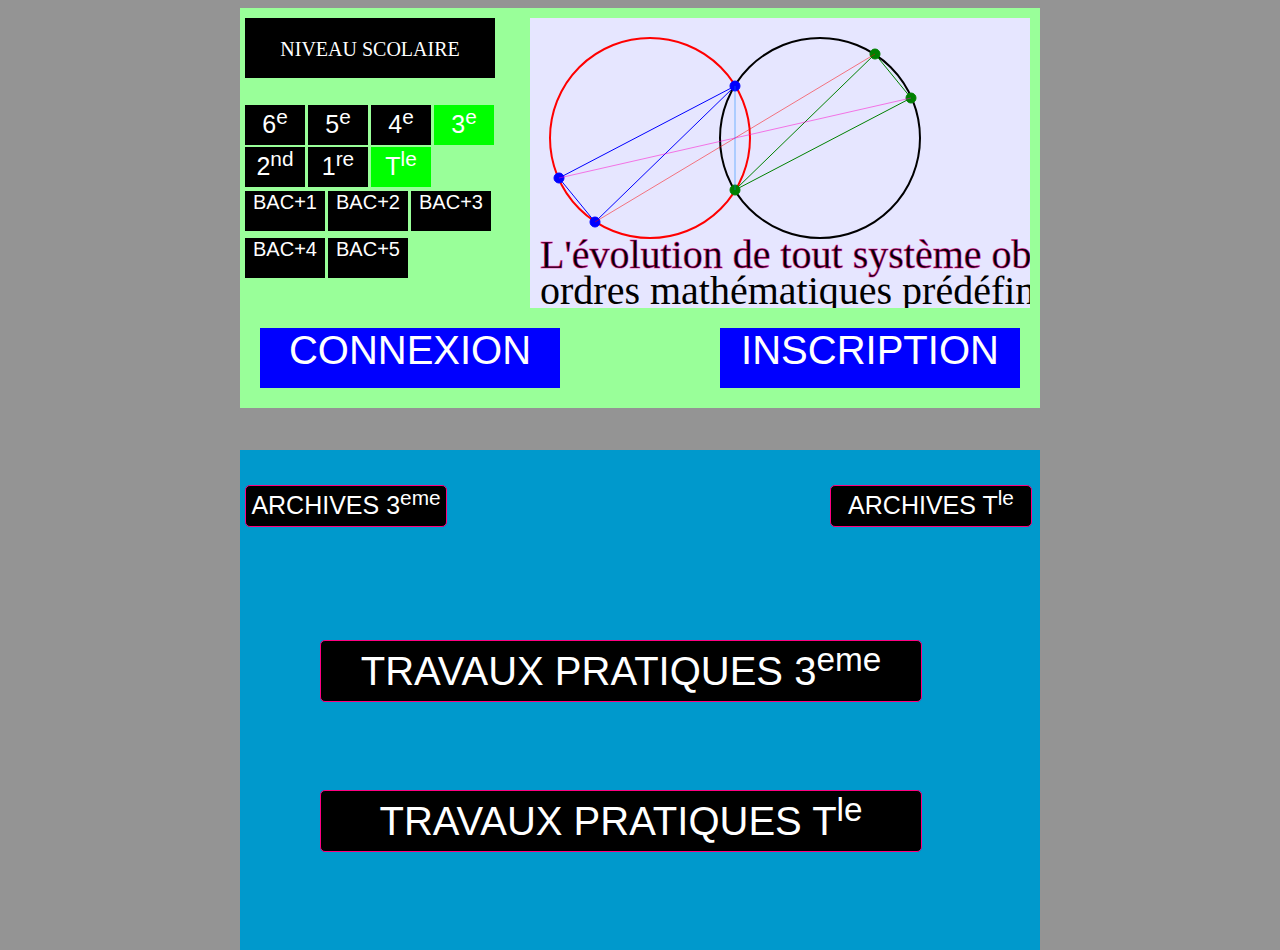
<file: index.html>
<!DOCTYPE html>
<html>
<head>
<meta charset="utf-8">
<title> HOME   </title>
<link rel="stylesheet" type="text/css" href="index.css">

</head>
<body> 
<script>
window.onload=function(){let larg=screen.availWidth;
let navi=document.querySelector("#nv1");
let suj=document.querySelector("#chap");
if(larg>800){
navi.style.left=""+Math.round((larg-800)/2)+"px";
suj.style.left=""+Math.round((larg-800)/2)+"px";
suj.style.right=""+Math.round((larg-800)/2)+"px";}

function rotation(ang,x,y,xc,yc,ob){let xf;let yf;let cordx;let cordy;
cordx=Math.round(x*Math.cos(ang)-y*Math.sin(ang)+xc-xc*Math.cos(ang)+yc*Math.sin(ang));
cordy=Math.round(x*Math.sin(ang)+y*Math.cos(ang)-xc*Math.sin(ang)+yc-yc*Math.cos(ang));
ob.setAttribute("cx",""+cordx);ob.setAttribute("cy",""+cordy);}
function relie(xi,yi,xf,yf,ob){ob.setAttribute("x1",""+xi);ob.setAttribute("x2",""+xf);
ob.setAttribute("y1",""+yi);ob.setAttribute("y2",""+yf);
}

function symetc(ob1,ob2,xc,yc){let xim=2*xc-ob1.getAttribute("cx");let yim=2*yc-ob1.getAttribute("cy");
   ob2.setAttribute("cx",""+Math.round(xim));ob2.setAttribute("cy",""+Math.round(yim));}
 let ns="http://www.w3.org/2000/svg";
let slog=document.createElementNS(ns,"text");let slog1=document.createElementNS(ns,"text");
slog.setAttribute("x","10");slog.setAttribute("y","250");
slog.setAttribute("font-family","gabriola");slog.textContent="L'évolution de tout système obéi à des";
slog1.setAttribute("x","10");slog1.setAttribute("y","286");
slog1.setAttribute("font-family","gabriola");slog1.textContent="ordres mathématiques prédéfinis";

slog.setAttribute("font-size","40px");slog.setAttribute("stroke","rgba(100%,0%,60%,0.5)");
slog1.setAttribute("font-size","40px");slog1.setAttribute("stroke","rgba(100%,0%,60%,0,5)");
let C1=document.createElementNS(ns,"circle"); let C2=document.createElementNS(ns,"circle");
let c1=document.createElementNS(ns,"circle"); let c2=document.createElementNS(ns,"circle");
let c3=document.createElementNS(ns,"circle"); let c4=document.createElementNS(ns,"circle");
let c5=document.createElementNS(ns,"circle"); let c6=document.createElementNS(ns,"circle");
let x1=100;let x2=50;let x3=180;let y1=Math.round(Math.sqrt(10000-Math.pow(x1-120,2))+120);
y2=Math.round(Math.sqrt(10000-Math.pow(x2-120,2))+120);y3=Math.round(0-Math.sqrt(10000-Math.pow(x3-120,2))+120);
C1.setAttribute("cx","120");C1.setAttribute("cy","120");C1.setAttribute("r","100");
C2.setAttribute("cx","290");C2.setAttribute("cy","120");C2.setAttribute("r","100");
let lgn1=document.createElementNS(ns,"line");let lgn2=document.createElementNS(ns,"line");
let lgn3=document.createElementNS(ns,"line");let lgn4=document.createElementNS(ns,"line");
let lgn5=document.createElementNS(ns,"line");let lgn6=document.createElementNS(ns,"line");
let Lgn1=document.createElementNS(ns,"line");let Lgn2=document.createElementNS(ns,"line");
let Lgn3=document.createElementNS(ns,"line");

Lgn1.setAttribute("stroke","rgba(100%,0%,0%,0.5)");Lgn1.setAttribute("stroke-width","1px");Lgn1.setAttribute("fill","rgba(100%,0%,0%,0.5)");
Lgn2.setAttribute("stroke","rgba(100%,0%,80%,0.5)");Lgn2.setAttribute("stroke-width","1px");Lgn2.setAttribute("fill","rgba(100%,0%,80%,0.5)");
Lgn3.setAttribute("stroke","rgba(0%,50%,100%,0.5)");Lgn3.setAttribute("stroke-width","1px");Lgn3.setAttribute("fill","rgba(0%,50%,100%,0.5)");
Lgn1.setAttribute("id","Lgn1");Lgn2.setAttribute("id","Lgn2");Lgn3.setAttribute("id","Lgn3");

C1.setAttribute("stroke","red");C1.setAttribute("stroke-width","2px");C1.setAttribute("fill","rgba(0%,0%,0%,0)");
C2.setAttribute("stroke","black");C2.setAttribute("stroke-width","2px");C2.setAttribute("fill","rgba(0%,0%,0%,0)");
let x4=Math.round((120+290)-x1);let x5=Math.round((120+290)-x2);let x6=Math.round((120+290)-x3);
let y6=Math.round((240)-y3);let y4=Math.round((240)-y1);let y5=Math.round((240)-y2);


c1.setAttribute("cx",""+x1);c1.setAttribute("cy",""+y1);c1.setAttribute("r","5");
c2.setAttribute("cx",""+x2);c2.setAttribute("cy",""+y2);c2.setAttribute("r","5");
c3.setAttribute("cx",""+x3);c3.setAttribute("cy",""+y3);c3.setAttribute("r","5");

c1.setAttribute("stroke","blue");c1.setAttribute("stroke-width","1px");c1.setAttribute("fill","blue");
c2.setAttribute("stroke","blue");c2.setAttribute("stroke-width","1px");c2.setAttribute("fill","blue");
c3.setAttribute("stroke","blue");c3.setAttribute("stroke-width","1px");c3.setAttribute("fill","blue");

c4.setAttribute("cx",""+x4);c4.setAttribute("cy",""+y4);c4.setAttribute("r","5");
c5.setAttribute("cx",""+x5);c5.setAttribute("cy",""+y5);c5.setAttribute("r","5");
c6.setAttribute("cx",""+x6);c6.setAttribute("cy",""+y6);c6.setAttribute("r","5");

c4.setAttribute("stroke","green");c4.setAttribute("stroke-width","1px");c4.setAttribute("fill","green");
c5.setAttribute("stroke","green");c5.setAttribute("stroke-width","1px");c5.setAttribute("fill","green");
c6.setAttribute("stroke","green");c6.setAttribute("stroke-width","1px");c6.setAttribute("fill","green");

relie(x1,y1,x2,y2,lgn1); relie(x1,y1,x3,y3,lgn2);relie(x3,y3,x2,y2,lgn3);
relie(x4,y4,x5,y5,lgn4);relie(x4,y4,x6,y6,lgn5);relie(x6,y6,x5,y5,lgn6);
relie(x1,y1,x4,y4,Lgn1); relie(x2,y2,x5,y5,Lgn2);relie(x3,y3,x6,y6,Lgn3);


lgn4.setAttribute("stroke","green");lgn4.setAttribute("stroke-width","1px");lgn4.setAttribute("fill","green");
lgn5.setAttribute("stroke","green");lgn5.setAttribute("stroke-width","1px");lgn5.setAttribute("fill","green");
lgn6.setAttribute("stroke","green");lgn6.setAttribute("stroke-width","1px");lgn6.setAttribute("fill","green");

lgn1.setAttribute("stroke","blue");lgn1.setAttribute("stroke-width","1px");lgn1.setAttribute("fill","blue");
lgn2.setAttribute("stroke","blue");lgn2.setAttribute("stroke-width","1px");lgn2.setAttribute("fill","blue");
lgn3.setAttribute("stroke","blue");lgn3.setAttribute("stroke-width","1px");lgn3.setAttribute("fill","blue");


c1.setAttribute("id","c1");c2.setAttribute("id","c2");c3.setAttribute("id","c3");c4.setAttribute("id","c4");
c5.setAttribute("id","c5");c6.setAttribute("id","c6");

lgn1.setAttribute("id","lgn1");lgn2.setAttribute("id","lgn2");lgn3.setAttribute("id","lgn3");lgn4.setAttribute("id","lgn4");
lgn5.setAttribute("id","lgn5");lgn6.setAttribute("id","lgn6");

let vg=document.querySelector("#sv");
vg.append(slog);vg.append(slog1);
vg.append(C1);vg.append(C2);vg.append(c1);vg.append(c2);vg.append(c3);vg.append(c4);vg.append(c5);vg.append(c6);

vg.append(lgn1);vg.append(lgn2);vg.append(lgn3);vg.append(lgn4);vg.append(lgn5);vg.append(lgn6);
vg.append(Lgn1);vg.append(Lgn2);vg.append(Lgn3);

c1=document.querySelector("#c1");c2=document.querySelector("#c2");c3=document.querySelector("#c3");
c4=document.querySelector("#c4");c5=document.querySelector("#c5");c6=document.querySelector("#c6");

 let l1=document.querySelector("#lgn1");let l2=document.querySelector("#lgn2");let l3=document.querySelector("#lgn3");
 let l4=document.querySelector("#lgn4");let l5=document.querySelector("#lgn5");let l6=document.querySelector("#lgn6");
let L1=document.querySelector("#Lgn1");let L2=document.querySelector("#Lgn2");let L3=document.querySelector("#Lgn3");

let rot;let sign=0;
rot=setInterval(()=>{rotation(Math.PI/50,c1.getAttribute("cx"),c1.getAttribute("cy"),120,120,c1);
rotation(Math.PI/50,c2.getAttribute("cx"),c2.getAttribute("cy"),120,120,c2);
rotation(Math.PI/50,c3.getAttribute("cx"),c3.getAttribute("cy"),120,120,c3);
relie(c1.getAttribute("cx"),c1.getAttribute("cy"),c2.getAttribute("cx"),c2.getAttribute("cy"),l1);
relie(c1.getAttribute("cx"),c1.getAttribute("cy"),c3.getAttribute("cx"),c3.getAttribute("cy"),l2);
relie(c3.getAttribute("cx"),c3.getAttribute("cy"),c2.getAttribute("cx"),c2.getAttribute("cy"),l3);
symetc(c1,c4,(120+290)/2,120);
symetc(c2,c5,(120+290)/2,120);
symetc(c3,c6,(120+290)/2,120);

relie(c4.getAttribute("cx"),c4.getAttribute("cy"),c5.getAttribute("cx"),c5.getAttribute("cy"),l4);
relie(c4.getAttribute("cx"),c4.getAttribute("cy"),c6.getAttribute("cx"),c6.getAttribute("cy"),l5);
relie(c6.getAttribute("cx"),c6.getAttribute("cy"),c5.getAttribute("cx"),c5.getAttribute("cy"),l6);


relie(c1.getAttribute("cx"),c1.getAttribute("cy"),c4.getAttribute("cx"),c4.getAttribute("cy"),L1);
relie(c2.getAttribute("cx"),c2.getAttribute("cy"),c5.getAttribute("cx"),c5.getAttribute("cy"),L2);
relie(c3.getAttribute("cx"),c3.getAttribute("cy"),c6.getAttribute("cx"),c6.getAttribute("cy"),L3);
},100);

 };


 

</script>
<nav id="nv1">
<div id="niv"><p>NIVEAU SCOLAIRE</p></div>
<div id="six" ><a><p id="e6" onmouseover="event.currentTarget.style.color='rgba(0%,0%,100%,1)'"
 onmouseout="event.currentTarget.style.color='rgba(100%,100%,100%,1)'">6<sup>e</sup></p></a></div>


<div id="cinq" ><a><p id="e5" onmouseover="event.currentTarget.style.color='rgba(0%,0%,100%,1)'"
 onmouseout="event.currentTarget.style.color='rgba(100%,100%,100%,1)'">5<sup>e</sup></p></a></div>


<div id="qtr" ><a><p id="e4" onmouseover="event.currentTarget.style.color='rgba(0%,0%,100%,1)'"
 onmouseout="event.currentTarget.style.color='rgba(100%,100%,100%,1)'">4<sup>e</sup></p></a></div>


<div id="trs" ><a><p id="e3" onmouseover="event.currentTarget.style.color='rgba(0%,0%,100%,1)'"
 onmouseout="event.currentTarget.style.color='rgba(100%,100%,100%,1)'">3<sup>e</sup></p></a></div>


<div id="scd" ><a><p id="e2" onmouseover="event.currentTarget.style.color='rgba(0%,0%,100%,1)'"
 onmouseout="event.currentTarget.style.color='rgba(100%,100%,100%,1)'">2<sup>nd</sup></p></a></div>
 
<div id="prm" ><a><p id="e1" onmouseover="event.currentTarget.style.color='rgba(0%,0%,100%,1)'"
 onmouseout="event.currentTarget.style.color='rgba(100%,100%,100%,1)'">1<sup>re</sup></p></a></div>

<div id="term" ><a><p id="ter" onmouseover="event.currentTarget.style.color='rgba(0%,0%,100%,1)'"
 onmouseout="event.currentTarget.style.color='rgba(100%,100%,100%,1)'">T<sup>le</sup></p></a></div>

<div id="b+1" ><a><p id="bp1" onmouseover="event.currentTarget.style.color='rgba(0%,0%,100%,1)'"
 onmouseout="event.currentTarget.style.color='rgba(100%,100%,100%,1)'">BAC+1</p></a></div>

<div id="b+2" ><a><p id="bp2" onmouseover="event.currentTarget.style.color='rgba(0%,0%,100%,1)'"
 onmouseout="event.currentTarget.style.color='rgba(100%,100%,100%,1)'">BAC+2</p></a></div>

<div id="b+3" ><a><p id="bp3" onmouseover="event.currentTarget.style.color='rgba(0%,0%,100%,1)'"
 onmouseout="event.currentTarget.style.color='rgba(100%,100%,100%,1)'">BAC+3</p></a></div>

<div id="b+4" ><a><p id="bp4" onmouseover="event.currentTarget.style.color='rgba(0%,0%,100%,1)'"
 onmouseout="event.currentTarget.style.color='rgba(100%,100%,100%,1)'">BAC+4</p></a></div>

<div id="b+5" ><a><p id="bp5" onmouseover="event.currentTarget.style.color='rgba(0%,0%,100%,1)'"
 onmouseout="event.currentTarget.style.color='rgba(100%,100%,100%,1)'">BAC+5</p></a></div>

<div id="cnx" ><a><p id="conex" onmouseover="event.currentTarget.style.backgroundColor='rgba(0%,30%,100%,1)'"
 onmouseout="event.currentTarget.style.backgroundColor='rgba(0%,0%,100%,1)'">CONNEXION</p></a></div>

<div id="ins" ><a><p id="regis" onmouseover="event.currentTarget.style.backgroundColor='rgba(0%,30%,100%,1)'"
 onmouseout="event.currentTarget.style.backgroundColor='rgba(0%,0%,100%,1)'">INSCRIPTION</p></a></div>



<svg id="sv"></svg>
</nav>
<div id="chap">

<a href="TP3eme/TP3eme.html"><p id="sbj1" onmouseover="event.currentTarget.style.color='rgba(100%,0%,50%,1)'"
 onmouseout="event.currentTarget.style.color='rgba(100%,100%,100%,1)'" >TRAVAUX PRATIQUES 3<sup>eme</sup> </p></a>


<a href="TPtermo/TPtermo.html"><p id="sbj4" onmouseover="event.currentTarget.style.color='rgba(100%,0%,50%,1)'"
 onmouseout="event.currentTarget.style.color='rgba(100%,100%,100%,1)'"> TRAVAUX PRATIQUES T<sup>le</sup> </p></a>

<a href="archive3eme/archive.html"><p id="sbj2" onmouseover="event.currentTarget.style.color='rgba(100%,0%,50%,1)'"
 onmouseout="event.currentTarget.style.color='rgba(100%,100%,100%,1)'" >ARCHIVES 3<sup>eme</sup> </p></a>


<a href="archivetermo/archive.html"><p id="sbj3" onmouseover="event.currentTarget.style.color='rgba(100%,0%,50%,1)'"
 onmouseout="event.currentTarget.style.color='rgba(100%,100%,100%,1)'">ARCHIVES T<sup>le</sup> </p></a>


</div>

 
</body>
</html>
</file>
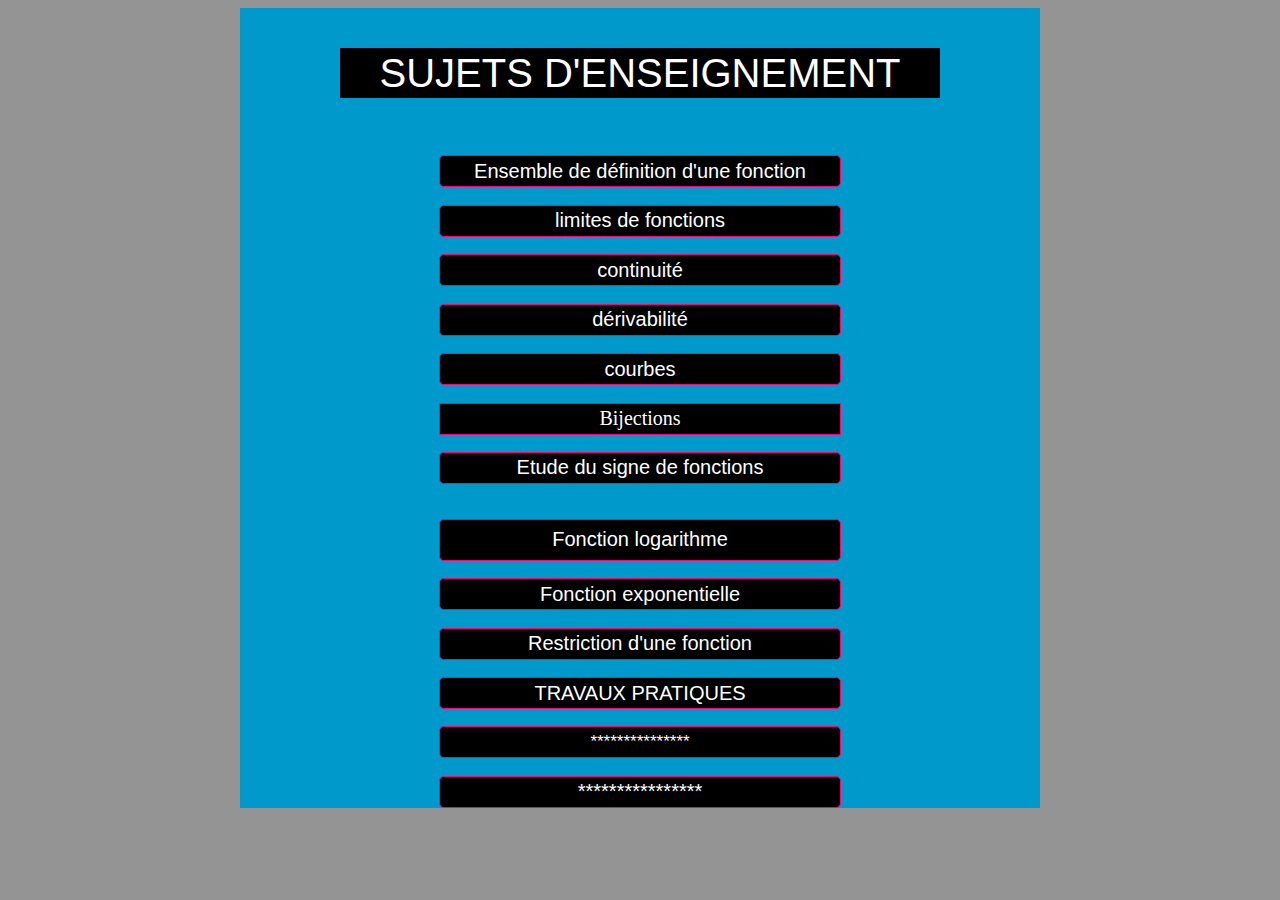
<file: lesson_etufonc.html>
<!DOCTYPE html>
<html>
<head>
<meta charset="utf-8">
<title> HOME   </title>
<link rel="stylesheet" type="text/css" href="lesson-etufonc.css">

</head>
<body> 
<script>
window.onload=function(){let larg=screen.availWidth;
let navi=document.querySelector("#nv1");
let suj=document.querySelector("#chap");
if(larg>=800){
/*navi.style.left=""+Math.round((larg-800)/2)+"px";*/
suj.style.left=""+Math.round((larg-800)/2)+"px";
suj.style.right=""+Math.round((larg-800)/2)+"px";}

if(larg<800){
/*navi.style.left=""+30+"px";*/
/*navi.style.right=""+30+"px";*/
suj.style.left=""+30+"px";
suj.style.right=""+30+"px";}


function rotation(ang,x,y,xc,yc,ob){let xf;let yf;let cordx;let cordy;
cordx=Math.round(x*Math.cos(ang)-y*Math.sin(ang)+xc-xc*Math.cos(ang)+yc*Math.sin(ang));
cordy=Math.round(x*Math.sin(ang)+y*Math.cos(ang)-xc*Math.sin(ang)+yc-yc*Math.cos(ang));
ob.setAttribute("cx",""+cordx);ob.setAttribute("cy",""+cordy);}
function relie(xi,yi,xf,yf,ob){ob.setAttribute("x1",""+xi);ob.setAttribute("x2",""+xf);
ob.setAttribute("y1",""+yi);ob.setAttribute("y2",""+yf);
}

function symetc(ob1,ob2,xc,yc){let xim=2*xc-ob1.getAttribute("cx");let yim=2*yc-ob1.getAttribute("cy");
   ob2.setAttribute("cx",""+Math.round(xim));ob2.setAttribute("cy",""+Math.round(yim));}
 let ns="http://www.w3.org/2000/svg";/*
let slog=document.createElementNS(ns,"text");let slog1=document.createElementNS(ns,"text");
slog.setAttribute("x","10");slog.setAttribute("y","250");
slog.setAttribute("font-family","gabriola");slog.textContent="L'évolution de tout système obéi à des";
slog1.setAttribute("x","10");slog1.setAttribute("y","286");
slog1.setAttribute("font-family","gabriola");slog1.textContent="ordres mathématiques prédéfinis";

slog.setAttribute("font-size","40px");slog.setAttribute("stroke","rgba(100%,0%,60%,0.5)");
slog1.setAttribute("font-size","40px");slog1.setAttribute("stroke","rgba(100%,0%,60%,0,5)");
let C1=document.createElementNS(ns,"circle"); let C2=document.createElementNS(ns,"circle");
let c1=document.createElementNS(ns,"circle"); let c2=document.createElementNS(ns,"circle");
let c3=document.createElementNS(ns,"circle"); let c4=document.createElementNS(ns,"circle");
let c5=document.createElementNS(ns,"circle"); let c6=document.createElementNS(ns,"circle");
let x1=100;let x2=50;let x3=180;let y1=Math.round(Math.sqrt(10000-Math.pow(x1-120,2))+120);
y2=Math.round(Math.sqrt(10000-Math.pow(x2-120,2))+120);y3=Math.round(0-Math.sqrt(10000-Math.pow(x3-120,2))+120);
C1.setAttribute("cx","120");C1.setAttribute("cy","120");C1.setAttribute("r","100");
C2.setAttribute("cx","290");C2.setAttribute("cy","120");C2.setAttribute("r","100");
let lgn1=document.createElementNS(ns,"line");let lgn2=document.createElementNS(ns,"line");
let lgn3=document.createElementNS(ns,"line");let lgn4=document.createElementNS(ns,"line");
let lgn5=document.createElementNS(ns,"line");let lgn6=document.createElementNS(ns,"line");
let Lgn1=document.createElementNS(ns,"line");let Lgn2=document.createElementNS(ns,"line");
let Lgn3=document.createElementNS(ns,"line");

Lgn1.setAttribute("stroke","rgba(100%,0%,0%,0.5)");Lgn1.setAttribute("stroke-width","1px");Lgn1.setAttribute("fill","rgba(100%,0%,0%,0.5)");
Lgn2.setAttribute("stroke","rgba(100%,0%,80%,0.5)");Lgn2.setAttribute("stroke-width","1px");Lgn2.setAttribute("fill","rgba(100%,0%,80%,0.5)");
Lgn3.setAttribute("stroke","rgba(0%,50%,100%,0.5)");Lgn3.setAttribute("stroke-width","1px");Lgn3.setAttribute("fill","rgba(0%,50%,100%,0.5)");
Lgn1.setAttribute("id","Lgn1");Lgn2.setAttribute("id","Lgn2");Lgn3.setAttribute("id","Lgn3");

C1.setAttribute("stroke","red");C1.setAttribute("stroke-width","2px");C1.setAttribute("fill","rgba(0%,0%,0%,0)");
C2.setAttribute("stroke","black");C2.setAttribute("stroke-width","2px");C2.setAttribute("fill","rgba(0%,0%,0%,0)");
let x4=Math.round((120+290)-x1);let x5=Math.round((120+290)-x2);let x6=Math.round((120+290)-x3);
let y6=Math.round((240)-y3);let y4=Math.round((240)-y1);let y5=Math.round((240)-y2);


c1.setAttribute("cx",""+x1);c1.setAttribute("cy",""+y1);c1.setAttribute("r","5");
c2.setAttribute("cx",""+x2);c2.setAttribute("cy",""+y2);c2.setAttribute("r","5");
c3.setAttribute("cx",""+x3);c3.setAttribute("cy",""+y3);c3.setAttribute("r","5");

c1.setAttribute("stroke","blue");c1.setAttribute("stroke-width","1px");c1.setAttribute("fill","blue");
c2.setAttribute("stroke","blue");c2.setAttribute("stroke-width","1px");c2.setAttribute("fill","blue");
c3.setAttribute("stroke","blue");c3.setAttribute("stroke-width","1px");c3.setAttribute("fill","blue");

c4.setAttribute("cx",""+x4);c4.setAttribute("cy",""+y4);c4.setAttribute("r","5");
c5.setAttribute("cx",""+x5);c5.setAttribute("cy",""+y5);c5.setAttribute("r","5");
c6.setAttribute("cx",""+x6);c6.setAttribute("cy",""+y6);c6.setAttribute("r","5");

c4.setAttribute("stroke","green");c4.setAttribute("stroke-width","1px");c4.setAttribute("fill","green");
c5.setAttribute("stroke","green");c5.setAttribute("stroke-width","1px");c5.setAttribute("fill","green");
c6.setAttribute("stroke","green");c6.setAttribute("stroke-width","1px");c6.setAttribute("fill","green");

relie(x1,y1,x2,y2,lgn1); relie(x1,y1,x3,y3,lgn2);relie(x3,y3,x2,y2,lgn3);
relie(x4,y4,x5,y5,lgn4);relie(x4,y4,x6,y6,lgn5);relie(x6,y6,x5,y5,lgn6);
relie(x1,y1,x4,y4,Lgn1); relie(x2,y2,x5,y5,Lgn2);relie(x3,y3,x6,y6,Lgn3);


lgn4.setAttribute("stroke","green");lgn4.setAttribute("stroke-width","1px");lgn4.setAttribute("fill","green");
lgn5.setAttribute("stroke","green");lgn5.setAttribute("stroke-width","1px");lgn5.setAttribute("fill","green");
lgn6.setAttribute("stroke","green");lgn6.setAttribute("stroke-width","1px");lgn6.setAttribute("fill","green");

lgn1.setAttribute("stroke","blue");lgn1.setAttribute("stroke-width","1px");lgn1.setAttribute("fill","blue");
lgn2.setAttribute("stroke","blue");lgn2.setAttribute("stroke-width","1px");lgn2.setAttribute("fill","blue");
lgn3.setAttribute("stroke","blue");lgn3.setAttribute("stroke-width","1px");lgn3.setAttribute("fill","blue");


c1.setAttribute("id","c1");c2.setAttribute("id","c2");c3.setAttribute("id","c3");c4.setAttribute("id","c4");
c5.setAttribute("id","c5");c6.setAttribute("id","c6");

lgn1.setAttribute("id","lgn1");lgn2.setAttribute("id","lgn2");lgn3.setAttribute("id","lgn3");lgn4.setAttribute("id","lgn4");
lgn5.setAttribute("id","lgn5");lgn6.setAttribute("id","lgn6");

let vg=document.querySelector("#sv");
vg.append(slog);vg.append(slog1);
vg.append(C1);vg.append(C2);vg.append(c1);vg.append(c2);vg.append(c3);vg.append(c4);vg.append(c5);vg.append(c6);

vg.append(lgn1);vg.append(lgn2);vg.append(lgn3);vg.append(lgn4);vg.append(lgn5);vg.append(lgn6);
vg.append(Lgn1);vg.append(Lgn2);vg.append(Lgn3);

c1=document.querySelector("#c1");c2=document.querySelector("#c2");c3=document.querySelector("#c3");
c4=document.querySelector("#c4");c5=document.querySelector("#c5");c6=document.querySelector("#c6");

 let l1=document.querySelector("#lgn1");let l2=document.querySelector("#lgn2");let l3=document.querySelector("#lgn3");
 let l4=document.querySelector("#lgn4");let l5=document.querySelector("#lgn5");let l6=document.querySelector("#lgn6");
let L1=document.querySelector("#Lgn1");let L2=document.querySelector("#Lgn2");let L3=document.querySelector("#Lgn3");

let rot;let sign=0;
rot=setInterval(()=>{rotation(Math.PI/50,c1.getAttribute("cx"),c1.getAttribute("cy"),120,120,c1);
rotation(Math.PI/50,c2.getAttribute("cx"),c2.getAttribute("cy"),120,120,c2);
rotation(Math.PI/50,c3.getAttribute("cx"),c3.getAttribute("cy"),120,120,c3);
relie(c1.getAttribute("cx"),c1.getAttribute("cy"),c2.getAttribute("cx"),c2.getAttribute("cy"),l1);
relie(c1.getAttribute("cx"),c1.getAttribute("cy"),c3.getAttribute("cx"),c3.getAttribute("cy"),l2);
relie(c3.getAttribute("cx"),c3.getAttribute("cy"),c2.getAttribute("cx"),c2.getAttribute("cy"),l3);
symetc(c1,c4,(120+290)/2,120);
symetc(c2,c5,(120+290)/2,120);
symetc(c3,c6,(120+290)/2,120);

relie(c4.getAttribute("cx"),c4.getAttribute("cy"),c5.getAttribute("cx"),c5.getAttribute("cy"),l4);
relie(c4.getAttribute("cx"),c4.getAttribute("cy"),c6.getAttribute("cx"),c6.getAttribute("cy"),l5);
relie(c6.getAttribute("cx"),c6.getAttribute("cy"),c5.getAttribute("cx"),c5.getAttribute("cy"),l6);


relie(c1.getAttribute("cx"),c1.getAttribute("cy"),c4.getAttribute("cx"),c4.getAttribute("cy"),L1);
relie(c2.getAttribute("cx"),c2.getAttribute("cy"),c5.getAttribute("cx"),c5.getAttribute("cy"),L2);
relie(c3.getAttribute("cx"),c3.getAttribute("cy"),c6.getAttribute("cx"),c6.getAttribute("cy"),L3);
},100);*/

 };


 

</script>

<div id="chap">
<div id="subject"><p id="subj"> SUJETS D'ENSEIGNEMENT</p></div>

<div id="sj1"><a href="etufc/ensdef/teach.html"><p id="sbj13" onmouseover="event.currentTarget.style.color='rgba(100%,0%,50%,1)'"
 onmouseout="event.currentTarget.style.color='rgba(100%,100%,100%,1)'">	Ensemble de définition d'une fonction</p></a></div>

<div id="sj2"><a href="etufc/limites/rubrique_limite.html"><p id="sbj1" onmouseover="event.currentTarget.style.color='rgba(100%,0%,50%,1)'"
 onmouseout="event.currentTarget.style.color='rgba(100%,100%,100%,1)'" > limites de fonctions </p></a></div>

<div id="sj3"><a href="etufc/continuite/rubrique_continuite.html"><p id="sbj2" onmouseover="event.currentTarget.style.color='rgba(100%,0%,50%,1)'"
 onmouseout="event.currentTarget.style.color='rgba(100%,100%,100%,1)'"> continuité </p></a></div>

<div id="sj4"><a href="etufc/derivabilite/rubrique_derivabilite.html"><p id="sbj3" onmouseover="event.currentTarget.style.color='rgba(100%,0%,50%,1)'"
 onmouseout="event.currentTarget.style.color='rgba(100%,100%,100%,1)'"> dérivabilité </p></a></div>

<div id="sj5"><a href="etufc/courbe/rubrique_courbe.html"><p id="sbj4" onmouseover="event.currentTarget.style.color='rgba(100%,0%,50%,1)'"
 onmouseout="event.currentTarget.style.color='rgba(100%,100%,100%,1)'"> courbes  </p></a></div>

<div id="sj6"><a href="etufc/bijection/rubrique-bijection.html"><p id="sbj5" onmouseover="event.currentTarget.style.color='rgba(100%,0%,50%,1)'"
 onmouseout="event.currentTarget.style.color='rgba(100%,100%,100%,1)'">Bijections </p></a></div>

<div id="sj7"><a><p id="sbj6" onmouseover="event.currentTarget.style.color='rgba(100%,0%,50%,1)'"
 onmouseout="event.currentTarget.style.color='rgba(100%,100%,100%,1)'">Etude du signe de fonctions</p><a/></div>

<div id="sj8"><a href="etufc/fonclog/rubrique_log.html"><p id="sbj7" onmouseover="event.currentTarget.style.color='rgba(100%,0%,50%,1)'"
 onmouseout="event.currentTarget.style.color='rgba(100%,100%,100%,1)'">Fonction logarithme</p></a></div>

<div id="sj9"><a href="etufc/foncexp/rubrique_expo.html"><p id="sbj8" onmouseover="event.currentTarget.style.color='rgba(100%,0%,50%,1)'"
 onmouseout="event.currentTarget.style.color='rgba(100%,100%,100%,1)'">Fonction exponentielle</p></a></div>

<div id="sj10"><a href="etufc/restriction/rubrique-restriction.html"><p id="sbj9" onmouseover="event.currentTarget.style.color='rgba(100%,0%,50%,1)'"
 onmouseout="event.currentTarget.style.color='rgba(100%,100%,100%,1)'">Restriction d'une fonction</p></a></div>

<div id="sj11"><a href="etufc/TP/tp.html"><p id="sbj10" onmouseover="event.currentTarget.style.color='rgba(100%,0%,50%,1)'"
 onmouseout="event.currentTarget.style.color='rgba(100%,100%,100%,1)'">TRAVAUX PRATIQUES  </p></a></div>


<div id="sj12"><a><p id="sbj11" onmouseover="event.currentTarget.style.color='rgba(100%,0%,50%,1)'"
 onmouseout="event.currentTarget.style.color='rgba(100%,100%,100%,1)'">*************** </p></a></div>


<div id="sj13"><a><p id="sbj12" onmouseover="event.currentTarget.style.color='rgba(100%,0%,50%,1)'"
 onmouseout="event.currentTarget.style.color='rgba(100%,100%,100%,1)'">**************** </p></a></div>




</div>

 
</body>
</html>
</file>
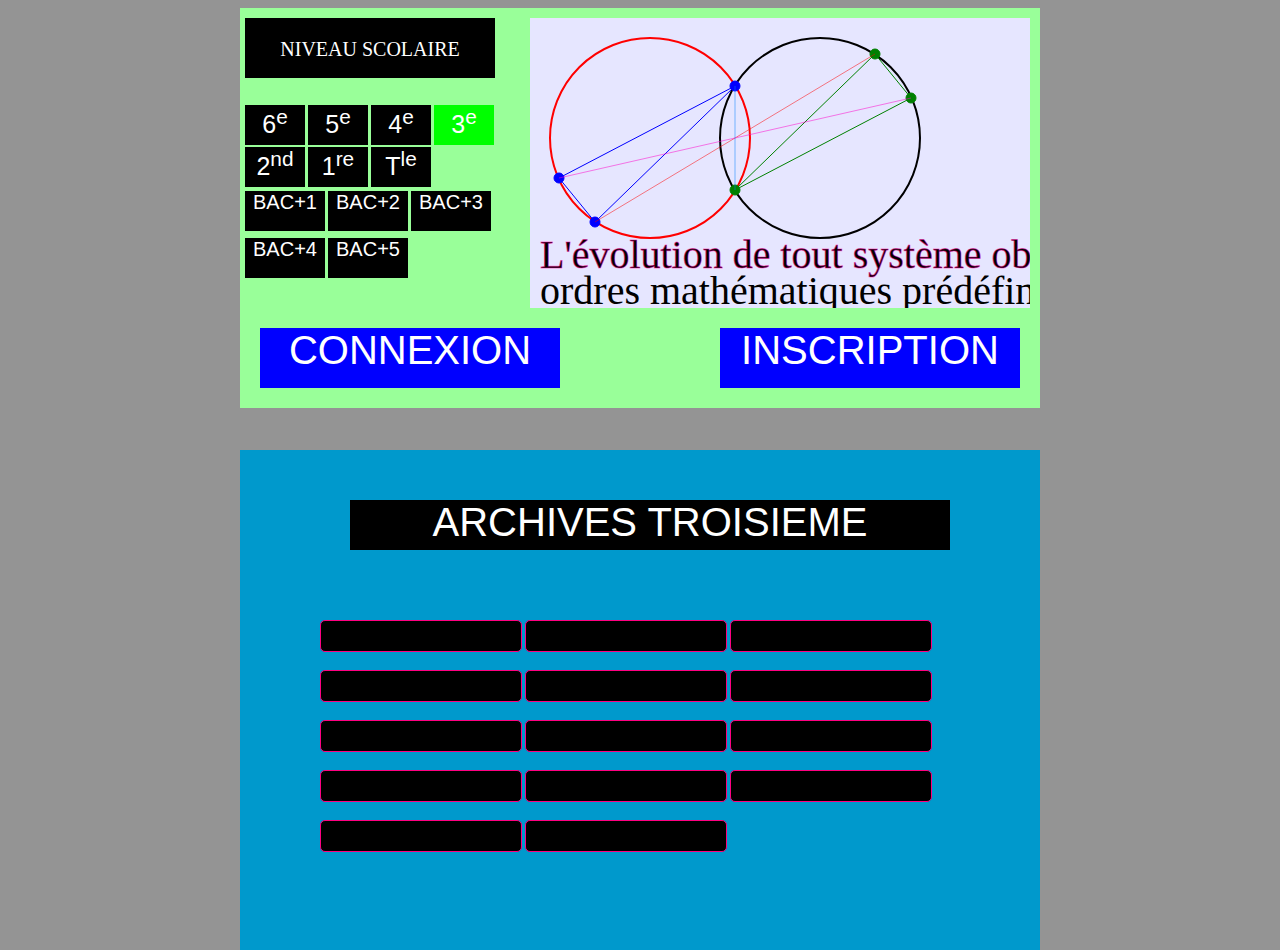
<file: archive3eme/archive.html>
<!DOCTYPE html>
<html>
<head>
<meta charset="utf-8">
<title> HOME   </title>
<link rel="stylesheet" type="text/css" href="index.css">

</head>
<body> 
<script>
window.onload=function(){let larg=screen.availWidth;
let navi=document.querySelector("#nv1");
let suj=document.querySelector("#chap");
if(larg>800){
navi.style.left=""+Math.round((larg-800)/2)+"px";
suj.style.left=""+Math.round((larg-800)/2)+"px";
suj.style.right=""+Math.round((larg-800)/2)+"px";}

function rotation(ang,x,y,xc,yc,ob){let xf;let yf;let cordx;let cordy;
cordx=Math.round(x*Math.cos(ang)-y*Math.sin(ang)+xc-xc*Math.cos(ang)+yc*Math.sin(ang));
cordy=Math.round(x*Math.sin(ang)+y*Math.cos(ang)-xc*Math.sin(ang)+yc-yc*Math.cos(ang));
ob.setAttribute("cx",""+cordx);ob.setAttribute("cy",""+cordy);}
function relie(xi,yi,xf,yf,ob){ob.setAttribute("x1",""+xi);ob.setAttribute("x2",""+xf);
ob.setAttribute("y1",""+yi);ob.setAttribute("y2",""+yf);
}

function symetc(ob1,ob2,xc,yc){let xim=2*xc-ob1.getAttribute("cx");let yim=2*yc-ob1.getAttribute("cy");
   ob2.setAttribute("cx",""+Math.round(xim));ob2.setAttribute("cy",""+Math.round(yim));}
 let ns="http://www.w3.org/2000/svg";
let slog=document.createElementNS(ns,"text");let slog1=document.createElementNS(ns,"text");
slog.setAttribute("x","10");slog.setAttribute("y","250");
slog.setAttribute("font-family","gabriola");slog.textContent="L'évolution de tout système obéi à des";
slog1.setAttribute("x","10");slog1.setAttribute("y","286");
slog1.setAttribute("font-family","gabriola");slog1.textContent="ordres mathématiques prédéfinis";

slog.setAttribute("font-size","40px");slog.setAttribute("stroke","rgba(100%,0%,60%,0.5)");
slog1.setAttribute("font-size","40px");slog1.setAttribute("stroke","rgba(100%,0%,60%,0,5)");
let C1=document.createElementNS(ns,"circle"); let C2=document.createElementNS(ns,"circle");
let c1=document.createElementNS(ns,"circle"); let c2=document.createElementNS(ns,"circle");
let c3=document.createElementNS(ns,"circle"); let c4=document.createElementNS(ns,"circle");
let c5=document.createElementNS(ns,"circle"); let c6=document.createElementNS(ns,"circle");
let x1=100;let x2=50;let x3=180;let y1=Math.round(Math.sqrt(10000-Math.pow(x1-120,2))+120);
y2=Math.round(Math.sqrt(10000-Math.pow(x2-120,2))+120);y3=Math.round(0-Math.sqrt(10000-Math.pow(x3-120,2))+120);
C1.setAttribute("cx","120");C1.setAttribute("cy","120");C1.setAttribute("r","100");
C2.setAttribute("cx","290");C2.setAttribute("cy","120");C2.setAttribute("r","100");
let lgn1=document.createElementNS(ns,"line");let lgn2=document.createElementNS(ns,"line");
let lgn3=document.createElementNS(ns,"line");let lgn4=document.createElementNS(ns,"line");
let lgn5=document.createElementNS(ns,"line");let lgn6=document.createElementNS(ns,"line");
let Lgn1=document.createElementNS(ns,"line");let Lgn2=document.createElementNS(ns,"line");
let Lgn3=document.createElementNS(ns,"line");

Lgn1.setAttribute("stroke","rgba(100%,0%,0%,0.5)");Lgn1.setAttribute("stroke-width","1px");Lgn1.setAttribute("fill","rgba(100%,0%,0%,0.5)");
Lgn2.setAttribute("stroke","rgba(100%,0%,80%,0.5)");Lgn2.setAttribute("stroke-width","1px");Lgn2.setAttribute("fill","rgba(100%,0%,80%,0.5)");
Lgn3.setAttribute("stroke","rgba(0%,50%,100%,0.5)");Lgn3.setAttribute("stroke-width","1px");Lgn3.setAttribute("fill","rgba(0%,50%,100%,0.5)");
Lgn1.setAttribute("id","Lgn1");Lgn2.setAttribute("id","Lgn2");Lgn3.setAttribute("id","Lgn3");

C1.setAttribute("stroke","red");C1.setAttribute("stroke-width","2px");C1.setAttribute("fill","rgba(0%,0%,0%,0)");
C2.setAttribute("stroke","black");C2.setAttribute("stroke-width","2px");C2.setAttribute("fill","rgba(0%,0%,0%,0)");
let x4=Math.round((120+290)-x1);let x5=Math.round((120+290)-x2);let x6=Math.round((120+290)-x3);
let y6=Math.round((240)-y3);let y4=Math.round((240)-y1);let y5=Math.round((240)-y2);


c1.setAttribute("cx",""+x1);c1.setAttribute("cy",""+y1);c1.setAttribute("r","5");
c2.setAttribute("cx",""+x2);c2.setAttribute("cy",""+y2);c2.setAttribute("r","5");
c3.setAttribute("cx",""+x3);c3.setAttribute("cy",""+y3);c3.setAttribute("r","5");

c1.setAttribute("stroke","blue");c1.setAttribute("stroke-width","1px");c1.setAttribute("fill","blue");
c2.setAttribute("stroke","blue");c2.setAttribute("stroke-width","1px");c2.setAttribute("fill","blue");
c3.setAttribute("stroke","blue");c3.setAttribute("stroke-width","1px");c3.setAttribute("fill","blue");

c4.setAttribute("cx",""+x4);c4.setAttribute("cy",""+y4);c4.setAttribute("r","5");
c5.setAttribute("cx",""+x5);c5.setAttribute("cy",""+y5);c5.setAttribute("r","5");
c6.setAttribute("cx",""+x6);c6.setAttribute("cy",""+y6);c6.setAttribute("r","5");

c4.setAttribute("stroke","green");c4.setAttribute("stroke-width","1px");c4.setAttribute("fill","green");
c5.setAttribute("stroke","green");c5.setAttribute("stroke-width","1px");c5.setAttribute("fill","green");
c6.setAttribute("stroke","green");c6.setAttribute("stroke-width","1px");c6.setAttribute("fill","green");

relie(x1,y1,x2,y2,lgn1); relie(x1,y1,x3,y3,lgn2);relie(x3,y3,x2,y2,lgn3);
relie(x4,y4,x5,y5,lgn4);relie(x4,y4,x6,y6,lgn5);relie(x6,y6,x5,y5,lgn6);
relie(x1,y1,x4,y4,Lgn1); relie(x2,y2,x5,y5,Lgn2);relie(x3,y3,x6,y6,Lgn3);


lgn4.setAttribute("stroke","green");lgn4.setAttribute("stroke-width","1px");lgn4.setAttribute("fill","green");
lgn5.setAttribute("stroke","green");lgn5.setAttribute("stroke-width","1px");lgn5.setAttribute("fill","green");
lgn6.setAttribute("stroke","green");lgn6.setAttribute("stroke-width","1px");lgn6.setAttribute("fill","green");

lgn1.setAttribute("stroke","blue");lgn1.setAttribute("stroke-width","1px");lgn1.setAttribute("fill","blue");
lgn2.setAttribute("stroke","blue");lgn2.setAttribute("stroke-width","1px");lgn2.setAttribute("fill","blue");
lgn3.setAttribute("stroke","blue");lgn3.setAttribute("stroke-width","1px");lgn3.setAttribute("fill","blue");


c1.setAttribute("id","c1");c2.setAttribute("id","c2");c3.setAttribute("id","c3");c4.setAttribute("id","c4");
c5.setAttribute("id","c5");c6.setAttribute("id","c6");

lgn1.setAttribute("id","lgn1");lgn2.setAttribute("id","lgn2");lgn3.setAttribute("id","lgn3");lgn4.setAttribute("id","lgn4");
lgn5.setAttribute("id","lgn5");lgn6.setAttribute("id","lgn6");

let vg=document.querySelector("#sv");
vg.append(slog);vg.append(slog1);
vg.append(C1);vg.append(C2);vg.append(c1);vg.append(c2);vg.append(c3);vg.append(c4);vg.append(c5);vg.append(c6);

vg.append(lgn1);vg.append(lgn2);vg.append(lgn3);vg.append(lgn4);vg.append(lgn5);vg.append(lgn6);
vg.append(Lgn1);vg.append(Lgn2);vg.append(Lgn3);

c1=document.querySelector("#c1");c2=document.querySelector("#c2");c3=document.querySelector("#c3");
c4=document.querySelector("#c4");c5=document.querySelector("#c5");c6=document.querySelector("#c6");

 let l1=document.querySelector("#lgn1");let l2=document.querySelector("#lgn2");let l3=document.querySelector("#lgn3");
 let l4=document.querySelector("#lgn4");let l5=document.querySelector("#lgn5");let l6=document.querySelector("#lgn6");
let L1=document.querySelector("#Lgn1");let L2=document.querySelector("#Lgn2");let L3=document.querySelector("#Lgn3");

let rot;let sign=0;
rot=setInterval(()=>{rotation(Math.PI/50,c1.getAttribute("cx"),c1.getAttribute("cy"),120,120,c1);
rotation(Math.PI/50,c2.getAttribute("cx"),c2.getAttribute("cy"),120,120,c2);
rotation(Math.PI/50,c3.getAttribute("cx"),c3.getAttribute("cy"),120,120,c3);
relie(c1.getAttribute("cx"),c1.getAttribute("cy"),c2.getAttribute("cx"),c2.getAttribute("cy"),l1);
relie(c1.getAttribute("cx"),c1.getAttribute("cy"),c3.getAttribute("cx"),c3.getAttribute("cy"),l2);
relie(c3.getAttribute("cx"),c3.getAttribute("cy"),c2.getAttribute("cx"),c2.getAttribute("cy"),l3);
symetc(c1,c4,(120+290)/2,120);
symetc(c2,c5,(120+290)/2,120);
symetc(c3,c6,(120+290)/2,120);

relie(c4.getAttribute("cx"),c4.getAttribute("cy"),c5.getAttribute("cx"),c5.getAttribute("cy"),l4);
relie(c4.getAttribute("cx"),c4.getAttribute("cy"),c6.getAttribute("cx"),c6.getAttribute("cy"),l5);
relie(c6.getAttribute("cx"),c6.getAttribute("cy"),c5.getAttribute("cx"),c5.getAttribute("cy"),l6);


relie(c1.getAttribute("cx"),c1.getAttribute("cy"),c4.getAttribute("cx"),c4.getAttribute("cy"),L1);
relie(c2.getAttribute("cx"),c2.getAttribute("cy"),c5.getAttribute("cx"),c5.getAttribute("cy"),L2);
relie(c3.getAttribute("cx"),c3.getAttribute("cy"),c6.getAttribute("cx"),c6.getAttribute("cy"),L3);
},100);

 };


 

</script>
<nav id="nv1">
<div id="niv"><p>NIVEAU SCOLAIRE</p></div>
<div id="six" ><a><p id="e6" onmouseover="event.currentTarget.style.color='rgba(0%,0%,100%,1)'"
 onmouseout="event.currentTarget.style.color='rgba(100%,100%,100%,1)'">6<sup>e</sup></p></a></div>


<div id="cinq" ><a><p id="e5" onmouseover="event.currentTarget.style.color='rgba(0%,0%,100%,1)'"
 onmouseout="event.currentTarget.style.color='rgba(100%,100%,100%,1)'">5<sup>e</sup></p></a></div>


<div id="qtr" ><a><p id="e4" onmouseover="event.currentTarget.style.color='rgba(0%,0%,100%,1)'"
 onmouseout="event.currentTarget.style.color='rgba(100%,100%,100%,1)'">4<sup>e</sup></p></a></div>


<div id="trs" ><a><p id="e3" onmouseover="event.currentTarget.style.color='rgba(0%,0%,100%,1)'"
 onmouseout="event.currentTarget.style.color='rgba(100%,100%,100%,1)'">3<sup>e</sup></p></a></div>


<div id="scd" ><a><p id="e2" onmouseover="event.currentTarget.style.color='rgba(0%,0%,100%,1)'"
 onmouseout="event.currentTarget.style.color='rgba(100%,100%,100%,1)'">2<sup>nd</sup></p></a></div>
 
<div id="prm" ><a><p id="e1" onmouseover="event.currentTarget.style.color='rgba(0%,0%,100%,1)'"
 onmouseout="event.currentTarget.style.color='rgba(100%,100%,100%,1)'">1<sup>re</sup></p></a></div>

<div id="term" ><a><p id="ter" onmouseover="event.currentTarget.style.color='rgba(0%,0%,100%,1)'"
 onmouseout="event.currentTarget.style.color='rgba(100%,100%,100%,1)'">T<sup>le</sup></p></a></div>

<div id="b+1" ><a><p id="bp1" onmouseover="event.currentTarget.style.color='rgba(0%,0%,100%,1)'"
 onmouseout="event.currentTarget.style.color='rgba(100%,100%,100%,1)'">BAC+1</p></a></div>

<div id="b+2" ><a><p id="bp2" onmouseover="event.currentTarget.style.color='rgba(0%,0%,100%,1)'"
 onmouseout="event.currentTarget.style.color='rgba(100%,100%,100%,1)'">BAC+2</p></a></div>

<div id="b+3" ><a><p id="bp3" onmouseover="event.currentTarget.style.color='rgba(0%,0%,100%,1)'"
 onmouseout="event.currentTarget.style.color='rgba(100%,100%,100%,1)'">BAC+3</p></a></div>

<div id="b+4" ><a><p id="bp4" onmouseover="event.currentTarget.style.color='rgba(0%,0%,100%,1)'"
 onmouseout="event.currentTarget.style.color='rgba(100%,100%,100%,1)'">BAC+4</p></a></div>

<div id="b+5" ><a><p id="bp5" onmouseover="event.currentTarget.style.color='rgba(0%,0%,100%,1)'"
 onmouseout="event.currentTarget.style.color='rgba(100%,100%,100%,1)'">BAC+5</p></a></div>

<div id="cnx" ><a><p id="conex" onmouseover="event.currentTarget.style.backgroundColor='rgba(0%,30%,100%,1)'"
 onmouseout="event.currentTarget.style.backgroundColor='rgba(0%,0%,100%,1)'">CONNEXION</p></a></div>

<div id="ins" ><a><p id="regis" onmouseover="event.currentTarget.style.backgroundColor='rgba(0%,30%,100%,1)'"
 onmouseout="event.currentTarget.style.backgroundColor='rgba(0%,0%,100%,1)'">INSCRIPTION</p></a></div>



<svg id="sv"></svg>
</nav>
<div id="chap">
<div id="subject"><p id="subj">ARCHIVES TROISIEME</p></div>
<a href="archive1/index.html"><p id="sbj1" onmouseover="event.currentTarget.style.color='rgba(100%,0%,50%,1)'"
 onmouseout="event.currentTarget.style.color='rgba(100%,100%,100%,1)'" ></p></a>

<a href="archive2/index.html"><p id="sbj2" onmouseover="event.currentTarget.style.color='rgba(100%,0%,50%,1)'"
 onmouseout="event.currentTarget.style.color='rgba(100%,100%,100%,1)'"></p></a>

<a href="archive3/index.html"><p id="sbj3" onmouseover="event.currentTarget.style.color='rgba(100%,0%,50%,1)'"
 onmouseout="event.currentTarget.style.color='rgba(100%,100%,100%,1)'"></p></a>

<a href="archive4/index.html"><p id="sbj4" onmouseover="event.currentTarget.style.color='rgba(100%,0%,50%,1)'"
 onmouseout="event.currentTarget.style.color='rgba(100%,100%,100%,1)'"> </p></a>

<a href="archive5/index.html"><p id="sbj5" onmouseover="event.currentTarget.style.color='rgba(100%,0%,50%,1)'"
 onmouseout="event.currentTarget.style.color='rgba(100%,100%,100%,1)'"> </p></a>

<a href="archive6/index.html"><p id="sbj6" onmouseover="event.currentTarget.style.color='rgba(100%,0%,50%,1)'"
 onmouseout="event.currentTarget.style.color='rgba(100%,100%,100%,1)'"> </p><a/>

<a href="archive7/index.html"><p id="sbj7" onmouseover="event.currentTarget.style.color='rgba(100%,0%,50%,1)'"
 onmouseout="event.currentTarget.style.color='rgba(100%,100%,100%,1)'"></p></a>

<a href="archive8/index.html"><p id="sbj8" onmouseover="event.currentTarget.style.color='rgba(100%,0%,50%,1)'"
 onmouseout="event.currentTarget.style.color='rgba(100%,100%,100%,1)'"></p></a>

<a href="archive9/index.html"><p id="sbj9" onmouseover="event.currentTarget.style.color='rgba(100%,0%,50%,1)'"
 onmouseout="event.currentTarget.style.color='rgba(100%,100%,100%,1)'"></p></a>

<a href="archive10/index.html"><p id="sbj10" onmouseover="event.currentTarget.style.color='rgba(100%,0%,50%,1)'"
 onmouseout="event.currentTarget.style.color='rgba(100%,100%,100%,1)'"></p></a>


<a href="archive11/index.html"><p id="sbj11" onmouseover="event.currentTarget.style.color='rgba(100%,0%,50%,1)'"
 onmouseout="event.currentTarget.style.color='rgba(100%,100%,100%,1)'"></p></a>


<a href="archive12/index.html"><p id="sbj12" onmouseover="event.currentTarget.style.color='rgba(100%,0%,50%,1)'"
 onmouseout="event.currentTarget.style.color='rgba(100%,100%,100%,1)'"></p></a>

<a href="archive13/index.html"><p id="sbj13" onmouseover="event.currentTarget.style.color='rgba(100%,0%,50%,1)'"
 onmouseout="event.currentTarget.style.color='rgba(100%,100%,100%,1)'"></p></a>

<a href="archive14/index.html"><p id="sbj14" onmouseover="event.currentTarget.style.color='rgba(100%,0%,50%,1)'"
 onmouseout="event.currentTarget.style.color='rgba(100%,100%,100%,1)'"></p></a>


</div>

 
</body>
</html>
</file>
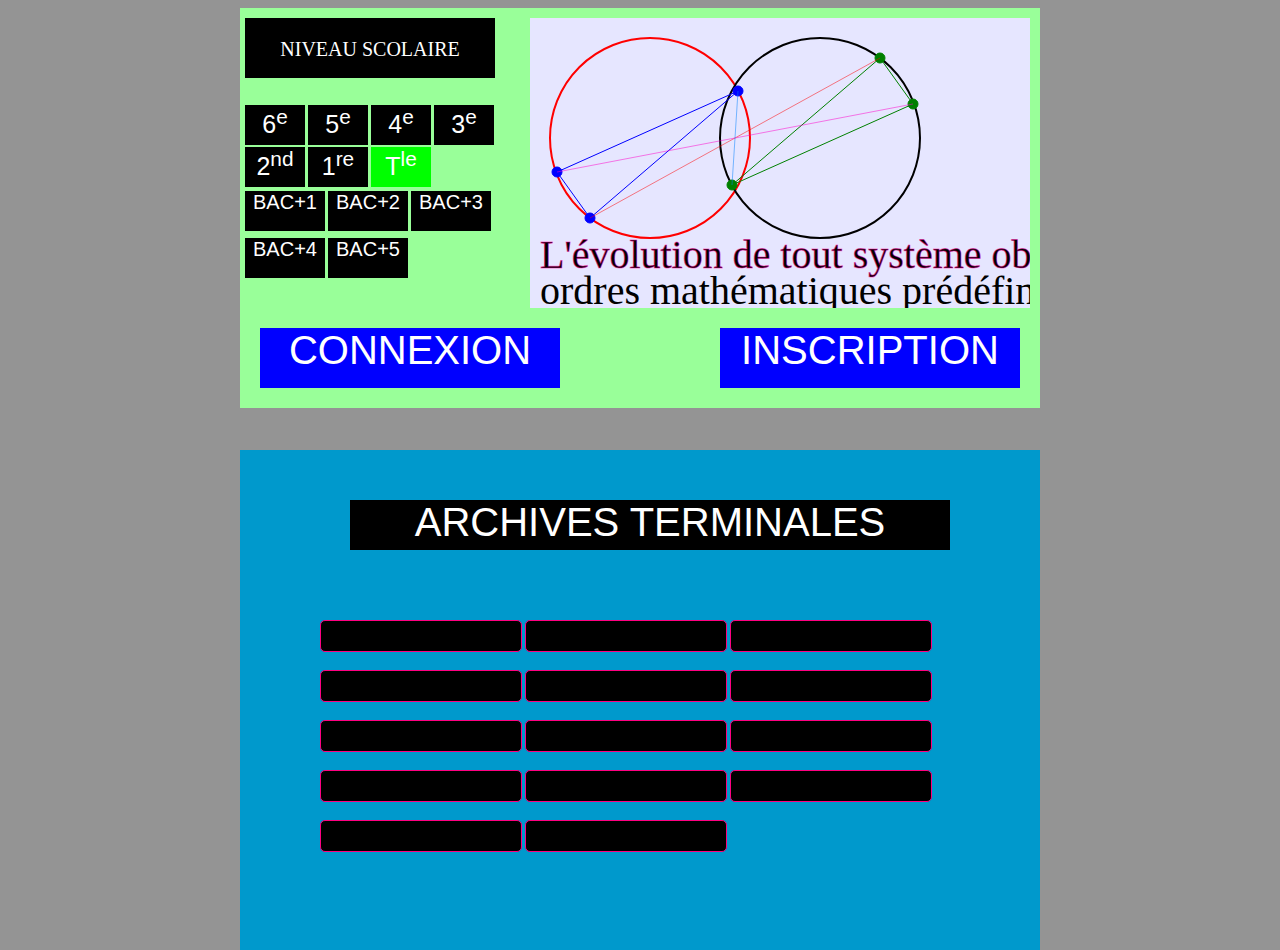
<file: archivetermo/archive.html>
<!DOCTYPE html>
<html>
<head>
<meta charset="utf-8">
<title> HOME   </title>
<link rel="stylesheet" type="text/css" href="index.css">

</head>
<body> 
<script>
window.onload=function(){let larg=screen.availWidth;
let navi=document.querySelector("#nv1");
let suj=document.querySelector("#chap");
if(larg>800){
navi.style.left=""+Math.round((larg-800)/2)+"px";
suj.style.left=""+Math.round((larg-800)/2)+"px";
suj.style.right=""+Math.round((larg-800)/2)+"px";}

function rotation(ang,x,y,xc,yc,ob){let xf;let yf;let cordx;let cordy;
cordx=Math.round(x*Math.cos(ang)-y*Math.sin(ang)+xc-xc*Math.cos(ang)+yc*Math.sin(ang));
cordy=Math.round(x*Math.sin(ang)+y*Math.cos(ang)-xc*Math.sin(ang)+yc-yc*Math.cos(ang));
ob.setAttribute("cx",""+cordx);ob.setAttribute("cy",""+cordy);}
function relie(xi,yi,xf,yf,ob){ob.setAttribute("x1",""+xi);ob.setAttribute("x2",""+xf);
ob.setAttribute("y1",""+yi);ob.setAttribute("y2",""+yf);
}

function symetc(ob1,ob2,xc,yc){let xim=2*xc-ob1.getAttribute("cx");let yim=2*yc-ob1.getAttribute("cy");
   ob2.setAttribute("cx",""+Math.round(xim));ob2.setAttribute("cy",""+Math.round(yim));}
 let ns="http://www.w3.org/2000/svg";
let slog=document.createElementNS(ns,"text");let slog1=document.createElementNS(ns,"text");
slog.setAttribute("x","10");slog.setAttribute("y","250");
slog.setAttribute("font-family","gabriola");slog.textContent="L'évolution de tout système obéi à des";
slog1.setAttribute("x","10");slog1.setAttribute("y","286");
slog1.setAttribute("font-family","gabriola");slog1.textContent="ordres mathématiques prédéfinis";

slog.setAttribute("font-size","40px");slog.setAttribute("stroke","rgba(100%,0%,60%,0.5)");
slog1.setAttribute("font-size","40px");slog1.setAttribute("stroke","rgba(100%,0%,60%,0,5)");
let C1=document.createElementNS(ns,"circle"); let C2=document.createElementNS(ns,"circle");
let c1=document.createElementNS(ns,"circle"); let c2=document.createElementNS(ns,"circle");
let c3=document.createElementNS(ns,"circle"); let c4=document.createElementNS(ns,"circle");
let c5=document.createElementNS(ns,"circle"); let c6=document.createElementNS(ns,"circle");
let x1=100;let x2=50;let x3=180;let y1=Math.round(Math.sqrt(10000-Math.pow(x1-120,2))+120);
y2=Math.round(Math.sqrt(10000-Math.pow(x2-120,2))+120);y3=Math.round(0-Math.sqrt(10000-Math.pow(x3-120,2))+120);
C1.setAttribute("cx","120");C1.setAttribute("cy","120");C1.setAttribute("r","100");
C2.setAttribute("cx","290");C2.setAttribute("cy","120");C2.setAttribute("r","100");
let lgn1=document.createElementNS(ns,"line");let lgn2=document.createElementNS(ns,"line");
let lgn3=document.createElementNS(ns,"line");let lgn4=document.createElementNS(ns,"line");
let lgn5=document.createElementNS(ns,"line");let lgn6=document.createElementNS(ns,"line");
let Lgn1=document.createElementNS(ns,"line");let Lgn2=document.createElementNS(ns,"line");
let Lgn3=document.createElementNS(ns,"line");

Lgn1.setAttribute("stroke","rgba(100%,0%,0%,0.5)");Lgn1.setAttribute("stroke-width","1px");Lgn1.setAttribute("fill","rgba(100%,0%,0%,0.5)");
Lgn2.setAttribute("stroke","rgba(100%,0%,80%,0.5)");Lgn2.setAttribute("stroke-width","1px");Lgn2.setAttribute("fill","rgba(100%,0%,80%,0.5)");
Lgn3.setAttribute("stroke","rgba(0%,50%,100%,0.5)");Lgn3.setAttribute("stroke-width","1px");Lgn3.setAttribute("fill","rgba(0%,50%,100%,0.5)");
Lgn1.setAttribute("id","Lgn1");Lgn2.setAttribute("id","Lgn2");Lgn3.setAttribute("id","Lgn3");

C1.setAttribute("stroke","red");C1.setAttribute("stroke-width","2px");C1.setAttribute("fill","rgba(0%,0%,0%,0)");
C2.setAttribute("stroke","black");C2.setAttribute("stroke-width","2px");C2.setAttribute("fill","rgba(0%,0%,0%,0)");
let x4=Math.round((120+290)-x1);let x5=Math.round((120+290)-x2);let x6=Math.round((120+290)-x3);
let y6=Math.round((240)-y3);let y4=Math.round((240)-y1);let y5=Math.round((240)-y2);


c1.setAttribute("cx",""+x1);c1.setAttribute("cy",""+y1);c1.setAttribute("r","5");
c2.setAttribute("cx",""+x2);c2.setAttribute("cy",""+y2);c2.setAttribute("r","5");
c3.setAttribute("cx",""+x3);c3.setAttribute("cy",""+y3);c3.setAttribute("r","5");

c1.setAttribute("stroke","blue");c1.setAttribute("stroke-width","1px");c1.setAttribute("fill","blue");
c2.setAttribute("stroke","blue");c2.setAttribute("stroke-width","1px");c2.setAttribute("fill","blue");
c3.setAttribute("stroke","blue");c3.setAttribute("stroke-width","1px");c3.setAttribute("fill","blue");

c4.setAttribute("cx",""+x4);c4.setAttribute("cy",""+y4);c4.setAttribute("r","5");
c5.setAttribute("cx",""+x5);c5.setAttribute("cy",""+y5);c5.setAttribute("r","5");
c6.setAttribute("cx",""+x6);c6.setAttribute("cy",""+y6);c6.setAttribute("r","5");

c4.setAttribute("stroke","green");c4.setAttribute("stroke-width","1px");c4.setAttribute("fill","green");
c5.setAttribute("stroke","green");c5.setAttribute("stroke-width","1px");c5.setAttribute("fill","green");
c6.setAttribute("stroke","green");c6.setAttribute("stroke-width","1px");c6.setAttribute("fill","green");

relie(x1,y1,x2,y2,lgn1); relie(x1,y1,x3,y3,lgn2);relie(x3,y3,x2,y2,lgn3);
relie(x4,y4,x5,y5,lgn4);relie(x4,y4,x6,y6,lgn5);relie(x6,y6,x5,y5,lgn6);
relie(x1,y1,x4,y4,Lgn1); relie(x2,y2,x5,y5,Lgn2);relie(x3,y3,x6,y6,Lgn3);


lgn4.setAttribute("stroke","green");lgn4.setAttribute("stroke-width","1px");lgn4.setAttribute("fill","green");
lgn5.setAttribute("stroke","green");lgn5.setAttribute("stroke-width","1px");lgn5.setAttribute("fill","green");
lgn6.setAttribute("stroke","green");lgn6.setAttribute("stroke-width","1px");lgn6.setAttribute("fill","green");

lgn1.setAttribute("stroke","blue");lgn1.setAttribute("stroke-width","1px");lgn1.setAttribute("fill","blue");
lgn2.setAttribute("stroke","blue");lgn2.setAttribute("stroke-width","1px");lgn2.setAttribute("fill","blue");
lgn3.setAttribute("stroke","blue");lgn3.setAttribute("stroke-width","1px");lgn3.setAttribute("fill","blue");


c1.setAttribute("id","c1");c2.setAttribute("id","c2");c3.setAttribute("id","c3");c4.setAttribute("id","c4");
c5.setAttribute("id","c5");c6.setAttribute("id","c6");

lgn1.setAttribute("id","lgn1");lgn2.setAttribute("id","lgn2");lgn3.setAttribute("id","lgn3");lgn4.setAttribute("id","lgn4");
lgn5.setAttribute("id","lgn5");lgn6.setAttribute("id","lgn6");

let vg=document.querySelector("#sv");
vg.append(slog);vg.append(slog1);
vg.append(C1);vg.append(C2);vg.append(c1);vg.append(c2);vg.append(c3);vg.append(c4);vg.append(c5);vg.append(c6);

vg.append(lgn1);vg.append(lgn2);vg.append(lgn3);vg.append(lgn4);vg.append(lgn5);vg.append(lgn6);
vg.append(Lgn1);vg.append(Lgn2);vg.append(Lgn3);

c1=document.querySelector("#c1");c2=document.querySelector("#c2");c3=document.querySelector("#c3");
c4=document.querySelector("#c4");c5=document.querySelector("#c5");c6=document.querySelector("#c6");

 let l1=document.querySelector("#lgn1");let l2=document.querySelector("#lgn2");let l3=document.querySelector("#lgn3");
 let l4=document.querySelector("#lgn4");let l5=document.querySelector("#lgn5");let l6=document.querySelector("#lgn6");
let L1=document.querySelector("#Lgn1");let L2=document.querySelector("#Lgn2");let L3=document.querySelector("#Lgn3");

let rot;let sign=0;
rot=setInterval(()=>{rotation(Math.PI/50,c1.getAttribute("cx"),c1.getAttribute("cy"),120,120,c1);
rotation(Math.PI/50,c2.getAttribute("cx"),c2.getAttribute("cy"),120,120,c2);
rotation(Math.PI/50,c3.getAttribute("cx"),c3.getAttribute("cy"),120,120,c3);
relie(c1.getAttribute("cx"),c1.getAttribute("cy"),c2.getAttribute("cx"),c2.getAttribute("cy"),l1);
relie(c1.getAttribute("cx"),c1.getAttribute("cy"),c3.getAttribute("cx"),c3.getAttribute("cy"),l2);
relie(c3.getAttribute("cx"),c3.getAttribute("cy"),c2.getAttribute("cx"),c2.getAttribute("cy"),l3);
symetc(c1,c4,(120+290)/2,120);
symetc(c2,c5,(120+290)/2,120);
symetc(c3,c6,(120+290)/2,120);

relie(c4.getAttribute("cx"),c4.getAttribute("cy"),c5.getAttribute("cx"),c5.getAttribute("cy"),l4);
relie(c4.getAttribute("cx"),c4.getAttribute("cy"),c6.getAttribute("cx"),c6.getAttribute("cy"),l5);
relie(c6.getAttribute("cx"),c6.getAttribute("cy"),c5.getAttribute("cx"),c5.getAttribute("cy"),l6);


relie(c1.getAttribute("cx"),c1.getAttribute("cy"),c4.getAttribute("cx"),c4.getAttribute("cy"),L1);
relie(c2.getAttribute("cx"),c2.getAttribute("cy"),c5.getAttribute("cx"),c5.getAttribute("cy"),L2);
relie(c3.getAttribute("cx"),c3.getAttribute("cy"),c6.getAttribute("cx"),c6.getAttribute("cy"),L3);
},100);

 };


 

</script>
<nav id="nv1">
<div id="niv"><p>NIVEAU SCOLAIRE</p></div>
<div id="six" ><a><p id="e6" onmouseover="event.currentTarget.style.color='rgba(0%,0%,100%,1)'"
 onmouseout="event.currentTarget.style.color='rgba(100%,100%,100%,1)'">6<sup>e</sup></p></a></div>


<div id="cinq" ><a><p id="e5" onmouseover="event.currentTarget.style.color='rgba(0%,0%,100%,1)'"
 onmouseout="event.currentTarget.style.color='rgba(100%,100%,100%,1)'">5<sup>e</sup></p></a></div>


<div id="qtr" ><a><p id="e4" onmouseover="event.currentTarget.style.color='rgba(0%,0%,100%,1)'"
 onmouseout="event.currentTarget.style.color='rgba(100%,100%,100%,1)'">4<sup>e</sup></p></a></div>


<div id="trs" ><a><p id="e3" onmouseover="event.currentTarget.style.color='rgba(0%,0%,100%,1)'"
 onmouseout="event.currentTarget.style.color='rgba(100%,100%,100%,1)'">3<sup>e</sup></p></a></div>


<div id="scd" ><a><p id="e2" onmouseover="event.currentTarget.style.color='rgba(0%,0%,100%,1)'"
 onmouseout="event.currentTarget.style.color='rgba(100%,100%,100%,1)'">2<sup>nd</sup></p></a></div>
 
<div id="prm" ><a><p id="e1" onmouseover="event.currentTarget.style.color='rgba(0%,0%,100%,1)'"
 onmouseout="event.currentTarget.style.color='rgba(100%,100%,100%,1)'">1<sup>re</sup></p></a></div>

<div id="term" ><a><p id="ter" onmouseover="event.currentTarget.style.color='rgba(0%,0%,100%,1)'"
 onmouseout="event.currentTarget.style.color='rgba(100%,100%,100%,1)'">T<sup>le</sup></p></a></div>

<div id="b+1" ><a><p id="bp1" onmouseover="event.currentTarget.style.color='rgba(0%,0%,100%,1)'"
 onmouseout="event.currentTarget.style.color='rgba(100%,100%,100%,1)'">BAC+1</p></a></div>

<div id="b+2" ><a><p id="bp2" onmouseover="event.currentTarget.style.color='rgba(0%,0%,100%,1)'"
 onmouseout="event.currentTarget.style.color='rgba(100%,100%,100%,1)'">BAC+2</p></a></div>

<div id="b+3" ><a><p id="bp3" onmouseover="event.currentTarget.style.color='rgba(0%,0%,100%,1)'"
 onmouseout="event.currentTarget.style.color='rgba(100%,100%,100%,1)'">BAC+3</p></a></div>

<div id="b+4" ><a><p id="bp4" onmouseover="event.currentTarget.style.color='rgba(0%,0%,100%,1)'"
 onmouseout="event.currentTarget.style.color='rgba(100%,100%,100%,1)'">BAC+4</p></a></div>

<div id="b+5" ><a><p id="bp5" onmouseover="event.currentTarget.style.color='rgba(0%,0%,100%,1)'"
 onmouseout="event.currentTarget.style.color='rgba(100%,100%,100%,1)'">BAC+5</p></a></div>

<div id="cnx" ><a><p id="conex" onmouseover="event.currentTarget.style.backgroundColor='rgba(0%,30%,100%,1)'"
 onmouseout="event.currentTarget.style.backgroundColor='rgba(0%,0%,100%,1)'">CONNEXION</p></a></div>

<div id="ins" ><a><p id="regis" onmouseover="event.currentTarget.style.backgroundColor='rgba(0%,30%,100%,1)'"
 onmouseout="event.currentTarget.style.backgroundColor='rgba(0%,0%,100%,1)'">INSCRIPTION</p></a></div>



<svg id="sv"></svg>
</nav>
<div id="chap">
<div id="subject"><p id="subj">ARCHIVES TERMINALES</p></div>
<a href="archive1/index.html"><p id="sbj1" onmouseover="event.currentTarget.style.color='rgba(100%,0%,50%,1)'"
 onmouseout="event.currentTarget.style.color='rgba(100%,100%,100%,1)'" ></p></a>

<a href="archive2/index.html"><p id="sbj2" onmouseover="event.currentTarget.style.color='rgba(100%,0%,50%,1)'"
 onmouseout="event.currentTarget.style.color='rgba(100%,100%,100%,1)'"></p></a>

<a href="archive3/index.html"><p id="sbj3" onmouseover="event.currentTarget.style.color='rgba(100%,0%,50%,1)'"
 onmouseout="event.currentTarget.style.color='rgba(100%,100%,100%,1)'"></p></a>

<a href="archive4/index.html"><p id="sbj4" onmouseover="event.currentTarget.style.color='rgba(100%,0%,50%,1)'"
 onmouseout="event.currentTarget.style.color='rgba(100%,100%,100%,1)'"> </p></a>

<a href="archive5/index.html"><p id="sbj5" onmouseover="event.currentTarget.style.color='rgba(100%,0%,50%,1)'"
 onmouseout="event.currentTarget.style.color='rgba(100%,100%,100%,1)'"> </p></a>

<a href="archive6/index.html"><p id="sbj6" onmouseover="event.currentTarget.style.color='rgba(100%,0%,50%,1)'"
 onmouseout="event.currentTarget.style.color='rgba(100%,100%,100%,1)'"> </p><a/>

<a href="archive7/index.html"><p id="sbj7" onmouseover="event.currentTarget.style.color='rgba(100%,0%,50%,1)'"
 onmouseout="event.currentTarget.style.color='rgba(100%,100%,100%,1)'"></p></a>

<a href="archive8/index.html"><p id="sbj8" onmouseover="event.currentTarget.style.color='rgba(100%,0%,50%,1)'"
 onmouseout="event.currentTarget.style.color='rgba(100%,100%,100%,1)'"></p></a>

<a href="archive9/index.html"><p id="sbj9" onmouseover="event.currentTarget.style.color='rgba(100%,0%,50%,1)'"
 onmouseout="event.currentTarget.style.color='rgba(100%,100%,100%,1)'"></p></a>

<a href="archive10/index.html"><p id="sbj10" onmouseover="event.currentTarget.style.color='rgba(100%,0%,50%,1)'"
 onmouseout="event.currentTarget.style.color='rgba(100%,100%,100%,1)'"></p></a>


<a href="archive11/index.html"><p id="sbj11" onmouseover="event.currentTarget.style.color='rgba(100%,0%,50%,1)'"
 onmouseout="event.currentTarget.style.color='rgba(100%,100%,100%,1)'"></p></a>


<a href="archive12/index.html"><p id="sbj12" onmouseover="event.currentTarget.style.color='rgba(100%,0%,50%,1)'"
 onmouseout="event.currentTarget.style.color='rgba(100%,100%,100%,1)'"></p></a>

<a href="archive13/index.html"><p id="sbj13" onmouseover="event.currentTarget.style.color='rgba(100%,0%,50%,1)'"
 onmouseout="event.currentTarget.style.color='rgba(100%,100%,100%,1)'"></p></a>

<a href="archive14/index.html"><p id="sbj14" onmouseover="event.currentTarget.style.color='rgba(100%,0%,50%,1)'"
 onmouseout="event.currentTarget.style.color='rgba(100%,100%,100%,1)'"></p></a>


</div>

 
</body>
</html>
</file>
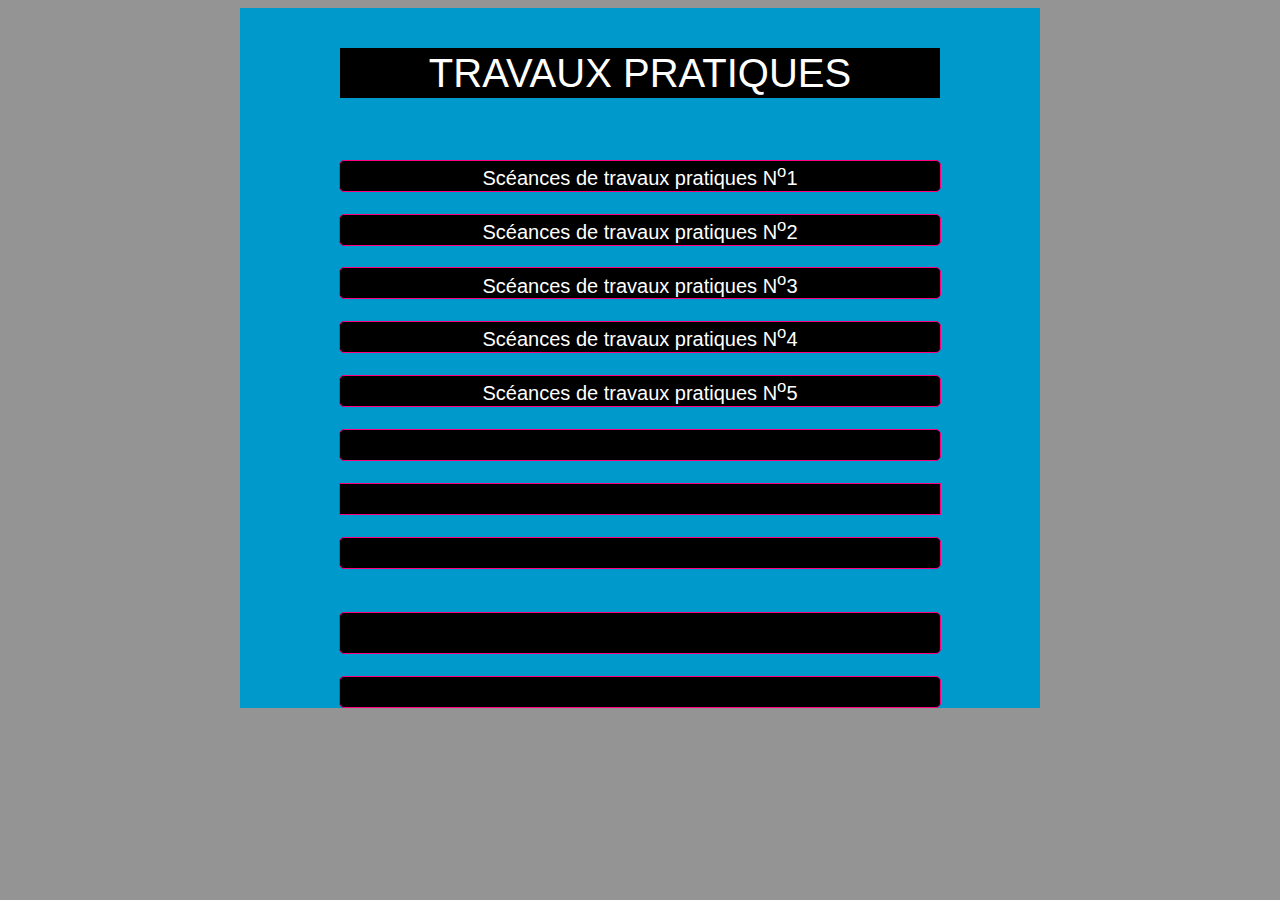
<file: TP3eme/TP3eme.html>
<!DOCTYPE html>
<html>
<head>
<meta charset="utf-8">
<title> HOME   </title>
<link rel="stylesheet" type="text/css" href="lesson-etufonc.css">

</head>
<body> 
<script>
window.onload=function(){let larg=screen.availWidth;
let navi=document.querySelector("#nv1");
let suj=document.querySelector("#chap");
if(larg>=800){
/*navi.style.left=""+Math.round((larg-800)/2)+"px";*/
suj.style.left=""+Math.round((larg-800)/2)+"px";
suj.style.right=""+Math.round((larg-800)/2)+"px";}

if(larg<800){
/*navi.style.left=""+30+"px";*/
/*navi.style.right=""+30+"px";*/
suj.style.left=""+30+"px";
suj.style.right=""+30+"px";}


function rotation(ang,x,y,xc,yc,ob){let xf;let yf;let cordx;let cordy;
cordx=Math.round(x*Math.cos(ang)-y*Math.sin(ang)+xc-xc*Math.cos(ang)+yc*Math.sin(ang));
cordy=Math.round(x*Math.sin(ang)+y*Math.cos(ang)-xc*Math.sin(ang)+yc-yc*Math.cos(ang));
ob.setAttribute("cx",""+cordx);ob.setAttribute("cy",""+cordy);}
function relie(xi,yi,xf,yf,ob){ob.setAttribute("x1",""+xi);ob.setAttribute("x2",""+xf);
ob.setAttribute("y1",""+yi);ob.setAttribute("y2",""+yf);
}

function symetc(ob1,ob2,xc,yc){let xim=2*xc-ob1.getAttribute("cx");let yim=2*yc-ob1.getAttribute("cy");
   ob2.setAttribute("cx",""+Math.round(xim));ob2.setAttribute("cy",""+Math.round(yim));}
 let ns="http://www.w3.org/2000/svg";/*
let slog=document.createElementNS(ns,"text");let slog1=document.createElementNS(ns,"text");
slog.setAttribute("x","10");slog.setAttribute("y","250");
slog.setAttribute("font-family","gabriola");slog.textContent="L'évolution de tout système obéi à des";
slog1.setAttribute("x","10");slog1.setAttribute("y","286");
slog1.setAttribute("font-family","gabriola");slog1.textContent="ordres mathématiques prédéfinis";

slog.setAttribute("font-size","40px");slog.setAttribute("stroke","rgba(100%,0%,60%,0.5)");
slog1.setAttribute("font-size","40px");slog1.setAttribute("stroke","rgba(100%,0%,60%,0,5)");
let C1=document.createElementNS(ns,"circle"); let C2=document.createElementNS(ns,"circle");
let c1=document.createElementNS(ns,"circle"); let c2=document.createElementNS(ns,"circle");
let c3=document.createElementNS(ns,"circle"); let c4=document.createElementNS(ns,"circle");
let c5=document.createElementNS(ns,"circle"); let c6=document.createElementNS(ns,"circle");
let x1=100;let x2=50;let x3=180;let y1=Math.round(Math.sqrt(10000-Math.pow(x1-120,2))+120);
y2=Math.round(Math.sqrt(10000-Math.pow(x2-120,2))+120);y3=Math.round(0-Math.sqrt(10000-Math.pow(x3-120,2))+120);
C1.setAttribute("cx","120");C1.setAttribute("cy","120");C1.setAttribute("r","100");
C2.setAttribute("cx","290");C2.setAttribute("cy","120");C2.setAttribute("r","100");
let lgn1=document.createElementNS(ns,"line");let lgn2=document.createElementNS(ns,"line");
let lgn3=document.createElementNS(ns,"line");let lgn4=document.createElementNS(ns,"line");
let lgn5=document.createElementNS(ns,"line");let lgn6=document.createElementNS(ns,"line");
let Lgn1=document.createElementNS(ns,"line");let Lgn2=document.createElementNS(ns,"line");
let Lgn3=document.createElementNS(ns,"line");

Lgn1.setAttribute("stroke","rgba(100%,0%,0%,0.5)");Lgn1.setAttribute("stroke-width","1px");Lgn1.setAttribute("fill","rgba(100%,0%,0%,0.5)");
Lgn2.setAttribute("stroke","rgba(100%,0%,80%,0.5)");Lgn2.setAttribute("stroke-width","1px");Lgn2.setAttribute("fill","rgba(100%,0%,80%,0.5)");
Lgn3.setAttribute("stroke","rgba(0%,50%,100%,0.5)");Lgn3.setAttribute("stroke-width","1px");Lgn3.setAttribute("fill","rgba(0%,50%,100%,0.5)");
Lgn1.setAttribute("id","Lgn1");Lgn2.setAttribute("id","Lgn2");Lgn3.setAttribute("id","Lgn3");

C1.setAttribute("stroke","red");C1.setAttribute("stroke-width","2px");C1.setAttribute("fill","rgba(0%,0%,0%,0)");
C2.setAttribute("stroke","black");C2.setAttribute("stroke-width","2px");C2.setAttribute("fill","rgba(0%,0%,0%,0)");
let x4=Math.round((120+290)-x1);let x5=Math.round((120+290)-x2);let x6=Math.round((120+290)-x3);
let y6=Math.round((240)-y3);let y4=Math.round((240)-y1);let y5=Math.round((240)-y2);


c1.setAttribute("cx",""+x1);c1.setAttribute("cy",""+y1);c1.setAttribute("r","5");
c2.setAttribute("cx",""+x2);c2.setAttribute("cy",""+y2);c2.setAttribute("r","5");
c3.setAttribute("cx",""+x3);c3.setAttribute("cy",""+y3);c3.setAttribute("r","5");

c1.setAttribute("stroke","blue");c1.setAttribute("stroke-width","1px");c1.setAttribute("fill","blue");
c2.setAttribute("stroke","blue");c2.setAttribute("stroke-width","1px");c2.setAttribute("fill","blue");
c3.setAttribute("stroke","blue");c3.setAttribute("stroke-width","1px");c3.setAttribute("fill","blue");

c4.setAttribute("cx",""+x4);c4.setAttribute("cy",""+y4);c4.setAttribute("r","5");
c5.setAttribute("cx",""+x5);c5.setAttribute("cy",""+y5);c5.setAttribute("r","5");
c6.setAttribute("cx",""+x6);c6.setAttribute("cy",""+y6);c6.setAttribute("r","5");

c4.setAttribute("stroke","green");c4.setAttribute("stroke-width","1px");c4.setAttribute("fill","green");
c5.setAttribute("stroke","green");c5.setAttribute("stroke-width","1px");c5.setAttribute("fill","green");
c6.setAttribute("stroke","green");c6.setAttribute("stroke-width","1px");c6.setAttribute("fill","green");

relie(x1,y1,x2,y2,lgn1); relie(x1,y1,x3,y3,lgn2);relie(x3,y3,x2,y2,lgn3);
relie(x4,y4,x5,y5,lgn4);relie(x4,y4,x6,y6,lgn5);relie(x6,y6,x5,y5,lgn6);
relie(x1,y1,x4,y4,Lgn1); relie(x2,y2,x5,y5,Lgn2);relie(x3,y3,x6,y6,Lgn3);


lgn4.setAttribute("stroke","green");lgn4.setAttribute("stroke-width","1px");lgn4.setAttribute("fill","green");
lgn5.setAttribute("stroke","green");lgn5.setAttribute("stroke-width","1px");lgn5.setAttribute("fill","green");
lgn6.setAttribute("stroke","green");lgn6.setAttribute("stroke-width","1px");lgn6.setAttribute("fill","green");

lgn1.setAttribute("stroke","blue");lgn1.setAttribute("stroke-width","1px");lgn1.setAttribute("fill","blue");
lgn2.setAttribute("stroke","blue");lgn2.setAttribute("stroke-width","1px");lgn2.setAttribute("fill","blue");
lgn3.setAttribute("stroke","blue");lgn3.setAttribute("stroke-width","1px");lgn3.setAttribute("fill","blue");


c1.setAttribute("id","c1");c2.setAttribute("id","c2");c3.setAttribute("id","c3");c4.setAttribute("id","c4");
c5.setAttribute("id","c5");c6.setAttribute("id","c6");

lgn1.setAttribute("id","lgn1");lgn2.setAttribute("id","lgn2");lgn3.setAttribute("id","lgn3");lgn4.setAttribute("id","lgn4");
lgn5.setAttribute("id","lgn5");lgn6.setAttribute("id","lgn6");

let vg=document.querySelector("#sv");
vg.append(slog);vg.append(slog1);
vg.append(C1);vg.append(C2);vg.append(c1);vg.append(c2);vg.append(c3);vg.append(c4);vg.append(c5);vg.append(c6);

vg.append(lgn1);vg.append(lgn2);vg.append(lgn3);vg.append(lgn4);vg.append(lgn5);vg.append(lgn6);
vg.append(Lgn1);vg.append(Lgn2);vg.append(Lgn3);

c1=document.querySelector("#c1");c2=document.querySelector("#c2");c3=document.querySelector("#c3");
c4=document.querySelector("#c4");c5=document.querySelector("#c5");c6=document.querySelector("#c6");

 let l1=document.querySelector("#lgn1");let l2=document.querySelector("#lgn2");let l3=document.querySelector("#lgn3");
 let l4=document.querySelector("#lgn4");let l5=document.querySelector("#lgn5");let l6=document.querySelector("#lgn6");
let L1=document.querySelector("#Lgn1");let L2=document.querySelector("#Lgn2");let L3=document.querySelector("#Lgn3");

let rot;let sign=0;
rot=setInterval(()=>{rotation(Math.PI/50,c1.getAttribute("cx"),c1.getAttribute("cy"),120,120,c1);
rotation(Math.PI/50,c2.getAttribute("cx"),c2.getAttribute("cy"),120,120,c2);
rotation(Math.PI/50,c3.getAttribute("cx"),c3.getAttribute("cy"),120,120,c3);
relie(c1.getAttribute("cx"),c1.getAttribute("cy"),c2.getAttribute("cx"),c2.getAttribute("cy"),l1);
relie(c1.getAttribute("cx"),c1.getAttribute("cy"),c3.getAttribute("cx"),c3.getAttribute("cy"),l2);
relie(c3.getAttribute("cx"),c3.getAttribute("cy"),c2.getAttribute("cx"),c2.getAttribute("cy"),l3);
symetc(c1,c4,(120+290)/2,120);
symetc(c2,c5,(120+290)/2,120);
symetc(c3,c6,(120+290)/2,120);

relie(c4.getAttribute("cx"),c4.getAttribute("cy"),c5.getAttribute("cx"),c5.getAttribute("cy"),l4);
relie(c4.getAttribute("cx"),c4.getAttribute("cy"),c6.getAttribute("cx"),c6.getAttribute("cy"),l5);
relie(c6.getAttribute("cx"),c6.getAttribute("cy"),c5.getAttribute("cx"),c5.getAttribute("cy"),l6);


relie(c1.getAttribute("cx"),c1.getAttribute("cy"),c4.getAttribute("cx"),c4.getAttribute("cy"),L1);
relie(c2.getAttribute("cx"),c2.getAttribute("cy"),c5.getAttribute("cx"),c5.getAttribute("cy"),L2);
relie(c3.getAttribute("cx"),c3.getAttribute("cy"),c6.getAttribute("cx"),c6.getAttribute("cy"),L3);
},100);*/

 };


 

</script>

<div id="chap">
<div id="subject"><p id="subj">TRAVAUX PRATIQUES </p></div>

<div id="sj1"><a href="TP1/teach.html"><p id="sbj13" onmouseover="event.currentTarget.style.color='rgba(100%,0%,50%,1)'"
 onmouseout="event.currentTarget.style.color='rgba(100%,100%,100%,1)'">Scéances de travaux pratiques N<sup>o</sup>1</p></a></div>

<div id="sj2"><a href="TP2/teach.html"><p id="sbj1" onmouseover="event.currentTarget.style.color='rgba(100%,0%,50%,1)'"
 onmouseout="event.currentTarget.style.color='rgba(100%,100%,100%,1)'" >Scéances de travaux pratiques N<sup>o</sup>2</p></a></div>

<div id="sj12"><a href="TP3/teach.html"><p id="sbj12" onmouseover="event.currentTarget.style.color='rgba(100%,0%,50%,1)'"
 onmouseout="event.currentTarget.style.color='rgba(100%,100%,100%,1)'">Scéances de travaux pratiques N<sup>o</sup>3</p></a></div>


<div id="sj3"><a href="TP4/teach.html"><p id="sbj2" onmouseover="event.currentTarget.style.color='rgba(100%,0%,50%,1)'"
 onmouseout="event.currentTarget.style.color='rgba(100%,100%,100%,1)'">Scéances de travaux pratiques N<sup>o</sup>4</p></a></div>

<div id="sj4"><a href="TP5/teach.html"><p id="sbj3" onmouseover="event.currentTarget.style.color='rgba(100%,0%,50%,1)'"
 onmouseout="event.currentTarget.style.color='rgba(100%,100%,100%,1)'">Scéances de travaux pratiques N<sup>o</sup>5</p></a></div>

<div id="sj5"><a><p id="sbj4" onmouseover="event.currentTarget.style.color='rgba(100%,0%,50%,1)'"
 onmouseout="event.currentTarget.style.color='rgba(100%,100%,100%,1)'"></p></a></div>

<div id="sj6"><a><p id="sbj5" onmouseover="event.currentTarget.style.color='rgba(100%,0%,50%,1)'"
 onmouseout="event.currentTarget.style.color='rgba(100%,100%,100%,1)'"></p></a></div>

<div id="sj7"><a><p id="sbj6" onmouseover="event.currentTarget.style.color='rgba(100%,0%,50%,1)'"
 onmouseout="event.currentTarget.style.color='rgba(100%,100%,100%,1)'"></p><a/></div>

<div id="sj8"><a><p id="sbj7" onmouseover="event.currentTarget.style.color='rgba(100%,0%,50%,1)'"
 onmouseout="event.currentTarget.style.color='rgba(100%,100%,100%,1)'"></p></a></div>

<div id="sj9"><a><p id="sbj8" onmouseover="event.currentTarget.style.color='rgba(100%,0%,50%,1)'"
 onmouseout="event.currentTarget.style.color='rgba(100%,100%,100%,1)'"></p></a></div>





</div>

 
</body>
</html>
</file>
<file: index.css>
a{color:white; text-decoration:none;}

svg{background-color: rgba(90%,90%,100%,1);position: absolute;left:290px;top:10px;height: 290px;width: 500px;}
body{background-color: rgba(30%,30%,30%,0.6); display:flex;justify-content:center;}
#nv1{background-color: rgba(60%,100%,60%,1);position: absolute;height: 400px;width:800px;}

#niv{background-color: rgba(0%,0%,0%,1);position: absolute;height: 60px;width:250px;left:5px; 
top:10px;color:white;font-size:20px;content:justify;text-align: center;}
#e6{background-color: rgba(0%,0%,0%,1);position: absolute;height: 40px;width:60px;left:5px; 
top:72px;color:white;font-size:25px;font-family:Arial;content: justify; text-align: center;
display: inline-block;}

#e5{background-color: rgba(0%,0%,0%,1);position: absolute;height: 40px;width:60px;left:68px; 
top:72px;color:white;font-size:25px;font-family:Arial;content: justify;text-align: center;display: inline-block;}

#e4{background-color: rgba(0%,0%,0%,1);position: absolute;height: 40px;width:60px;left:131px; 
top:72px;color:white;font-size:25px;font-family:Arial;content: justify;text-align: center;display: inline-block;}

#e3{background-color: rgba(0%,100%,0%,1);position: absolute;height: 40px;width:60px;left:194px; 
top:72px;color:white;font-size:25px;font-family:Arial;content: justify; text-align: center;display: inline-block;}

#e2{background-color: rgba(0%,0%,0%,1);position: absolute;height: 40px;width:60px;left:5px; 
top:114px;color:white;font-size:25px;font-family:Arial;content: justify; text-align: center;display: inline-block;}
#e1{background-color: rgba(0%,0%,0%,1);position: absolute;height: 40px;width:60px;left:68px; 
top:114px;color:white;font-size:25px;font-family:Arial;content: justify; text-align: center;display: inline-block;}

#ter{background-color: rgba(0%,100%,0%,1);position: absolute;height: 40px;width:60px;left:131px; 
top:114px;color:white;font-size:25px;font-family:Arial;content: justify; text-align: center;display: inline-block;}

#bp1{background-color: rgba(0%,0%,0%,1);position: absolute;height: 40px;width:80px;left:5px; 
top:163px;color:white;font-size:20px;font-family:Arial;content: justify; text-align: center;display: inline-block;}

#bp2{background-color: rgba(0%,0%,0%,1);position: absolute;height: 40px;width:80px;left:88px; 
top:163px;color:white;font-size:20px;font-family:Arial;content: justify; text-align: center;display: inline-block;}

#bp3{background-color: rgba(0%,0%,0%,1);position: absolute;height: 40px;width:80px;left:171px; 
top:163px;color:white;font-size:20px;font-family:Arial;content: justify; text-align: center;display: inline-block;}

#bp4{background-color: rgba(0%,0%,0%,1);position: absolute;height: 40px;width:80px;left:5px; 
top:210px;color:white;font-size:20px;font-family:Arial;content: justify; text-align: center;display: inline-block;}

#bp5{background-color: rgba(0%,0%,0%,1);position: absolute;height: 40px;width:80px;left:88px; 
top:210px;color:white;font-size:20px;font-family:Arial;content: justify; text-align: center;display: inline-block;}

#conex{background-color: rgba(0%,0%,100%,1);position: absolute;height: 60px;width:300px;left:20px; 
top:280px;color:white;font-size:40px;font-family:Arial;content: justify; text-align: center;display: block;}


#regis{background-color: rgba(0%,0%,100%,1);position: absolute;height: 60px;width:300px;right:20px; 
top:280px;color:white;font-size:40px;font-family:Arial;content: justify; text-align: center;display: block;}

#chap{background-color: rgba(0%,60%,80%,1);position: absolute;height: 500px;width:800px;top: 450px;}

#subj{background-color: rgba(0%,0%,0%,1);position: absolute;height: 50px;width:600px;right:90px; 
top:10px;color:white;font-size:40px;font-family:Arial;content: justify; text-align: center;display:inline-block;}


#sbj1{background-color: rgba(0%,0%,0%,1);position: absolute;height: 60px;width:600px;left:80px; 
top:150px;color:white;font-size:40px;font-family:Arial;content: justify; text-align: center;
display:inline-block; border-radius:5px; border: 1px solid rgba(100%,0%,50%,1); }

#sbj2{background-color: rgba(0%,0%,0%,1);position: absolute;height: 40px;width:200px;left: 5px; 
top:10px;color:white;font-size:25px;font-family:Arial;content: justify; text-align: center;
display:inline-block; border-radius:5px; border: 1px solid rgba(100%,0%,50%,1);}

#sbj3{background-color: rgba(0%,0%,0%,1);position: absolute;height: 40px;width:200px;left: 590px; 
top:10px;color:white;font-size:25px;font-family:Arial;content: justify; text-align: center;
display:inline-block; border-radius:5px; border: 1px solid rgba(100%,0%,50%,1);}


#sbj4{background-color: rgba(0%,0%,0%,1);position: absolute;height: 60px;width:600px;left:80px; 
top:300px;color:white;font-size:40px;font-family:Arial;content: justify; text-align: center;
display:inline-block; border-radius:5px; border: 1px solid rgba(100%,0%,50%,1);}

#sbj5{background-color: rgba(0%,0%,0%,1);position: absolute;height: 30px;width:200px;left: 285px; 
top:200px;color:white;font-size:20px;font-family:Arial;content: justify; text-align: center;
display:inline-block; border-radius:5px; border: 1px solid rgba(100%,0%,50%,1);}

#sbj6{background-color: rgba(0%,0%,0%,1);position: absolute;height: 30px;width:200px;left: 490px; 
top:200px;color:white;font-size:20px;font-family:Arial;content: justify; text-align: center;
display:inline-block; border-radius:5px; border: 1px solid rgba(100%,0%,50%,1);}



#sbj7{background-color: rgba(0%,0%,0%,1);position: absolute;height: 30px;width:200px;left:80px; 
top:250px;color:white;font-size:20px;font-family:Arial;content: justify; text-align: center;
display:inline-block; border-radius:5px; border: 1px solid rgba(100%,0%,50%,1);}

#sbj8{background-color: rgba(0%,0%,0%,1);position: absolute;height: 30px;width:200px;left: 285px; 
top:250px;color:white;font-size:20px;font-family:Arial;content: justify; text-align: center;
display:inline-block; border-radius:5px; border: 1px solid rgba(100%,0%,50%,1);}

#sbj9{background-color: rgba(0%,0%,0%,1);position: absolute;height: 30px;width:200px;left: 490px; 
top:250px;color:white;font-size:20px;font-family:Arial;content: justify; text-align: center;
display:inline-block; border-radius:5px; border: 1px solid rgba(100%,0%,50%,1);}

#sbj10{background-color: rgba(0%,0%,0%,1);position: absolute;height: 30px;width:200px;left: 80px; 
top:300px;color:white;font-size:20px;font-family:Arial;content: justify; 
text-align: center;display:inline-block; border-radius:5px; border: 1px solid rgba(100%,0%,50%,1);}

#sbj11{background-color: rgba(0%,0%,0%,1);position: absolute;height: 30px;width:200px;left: 285px; 
top:300px;color:white;font-size:20px;font-family:Arial;content: justify; text-align: center;
display:inline-block; border-radius:5px; border: 1px solid rgba(100%,0%,50%,1);}


#sbj12{background-color: rgba(0%,0%,0%,1);position: absolute;height: 30px;width:200px;left: 490px; 
top:303px;color:white;font-size:17px;font-family:Arial;content: justify; text-align: center;
display:inline-block; border-radius:5px; border: 1px solid rgba(100%,0%,50%,1);}


#sbj13{background-color: rgba(0%,0%,0%,1);position: absolute;height: 30px;width:200px;left: 80px; 
top:350px;color:white;font-size:20px;font-family:Arial;content: justify; text-align: center;
display:inline-block; border-radius:5px; border: 1px solid rgba(100%,0%,50%,1);}

#sbj14{background-color: rgba(0%,0%,0%,1);position: absolute;height: 30px;width:200px;left: 285px; 
top:350px;color:white;font-size:20px;font-family:Arial;content: justify; text-align: center;
display:inline-block; border-radius:5px; border: 1px solid rgba(100%,0%,50%,1);}
</file>
<file: lesson-etufonc.css>
a{color:white; text-decoration:none;}

svg{background-color: rgba(90%,90%,100%,1);position: absolute;left:290px;top:10px;height: 290px;width: 500px;}
body{background-color: rgba(30%,30%,30%,0.6);display:flex;justify-content:center;}
#nv1{background-color: rgba(60%,100%,60%,1);position: absolute;height: 400px;width:800px;}

#niv{background-color: rgba(0%,0%,0%,1);position: absolute;height: 60px;width:250px;left:5px; 
top:10px;color:white;font-size:20px;content:justify;text-align: center;}
#e6{background-color: rgba(0%,0%,0%,1);position: absolute;height: 40px;width:60px;left:5px; 
top:72px;color:white;font-size:25px;font-family:Arial;content: justify; text-align: center;
display: inline-block;}

#e5{background-color: rgba(0%,0%,0%,1);position: absolute;height: 40px;width:60px;left:68px; 
top:72px;color:white;font-size:25px;font-family:Arial;content: justify;text-align: center;display: inline-block;}

#e4{background-color: rgba(0%,0%,0%,1);position: absolute;height: 40px;width:60px;left:131px; 
top:72px;color:white;font-size:25px;font-family:Arial;content: justify;text-align: center;display: inline-block;}

#e3{background-color: rgba(0%,0%,0%,1);position: absolute;height: 40px;width:60px;left:194px; 
top:72px;color:white;font-size:25px;font-family:Arial;content: justify; text-align: center;display: inline-block;}

#e2{background-color: rgba(0%,0%,0%,1);position: absolute;height: 40px;width:60px;left:5px; 
top:114px;color:white;font-size:25px;font-family:Arial;content: justify; text-align: center;display: inline-block;}
#e1{background-color: rgba(0%,0%,0%,1);position: absolute;height: 40px;width:60px;left:68px; 
top:114px;color:white;font-size:25px;font-family:Arial;content: justify; text-align: center;display: inline-block;}

#ter{background-color: rgba(0%,100%,0%,1);position: absolute;height: 40px;width:60px;left:131px; 
top:114px;color:white;font-size:25px;font-family:Arial;content: justify; text-align: center;display: inline-block;}

#bp1{background-color: rgba(0%,0%,0%,1);position: absolute;height: 40px;width:80px;left:5px; 
top:163px;color:white;font-size:20px;font-family:Arial;content: justify; text-align: center;display: inline-block;}

#bp2{background-color: rgba(0%,0%,0%,1);position: absolute;height: 40px;width:80px;left:88px; 
top:163px;color:white;font-size:20px;font-family:Arial;content: justify; text-align: center;display: inline-block;}

#bp3{background-color: rgba(0%,0%,0%,1);position: absolute;height: 40px;width:80px;left:171px; 
top:163px;color:white;font-size:20px;font-family:Arial;content: justify; text-align: center;display: inline-block;}

#bp4{background-color: rgba(0%,0%,0%,1);position: absolute;height: 40px;width:80px;left:5px; 
top:210px;color:white;font-size:20px;font-family:Arial;content: justify; text-align: center;display: inline-block;}

#bp5{background-color: rgba(0%,0%,0%,1);position: absolute;height: 40px;width:80px;left:88px; 
top:210px;color:white;font-size:20px;font-family:Arial;content: justify; text-align: center;display: inline-block;}

#conex{background-color: rgba(0%,0%,100%,1);position: absolute;height: 60px;width:300px;left:20px; 
top:280px;color:white;font-size:40px;font-family:Arial;content: justify; text-align: center;display: block;}


#regis{background-color: rgba(0%,0%,100%,1);position: absolute;height: 60px;width:300px; 
top:280px;color:white;font-size:40px;font-family:Arial;content: justify; text-align: center;display: block;}

#chap{background-color: rgba(0%,60%,80%,1);height: 800px;width:800px;
display:flex;align-items:center; justify-content:space-between;flex-direction:column;}

#subj{background-color: rgba(0%,0%,0%,1);height: 50px;width:600px;
display:flex;align-items:center; justify-content:center;
color:white;font-size:40px;font-family:Arial;content: justify; text-align: center;}


#sj1{background-color: rgba(0%,0%,0%,1);height: 30px;width:400px;
display:flex;align-items:center; justify-content:center;
color:white;font-size:20px;font-family:Arial;
 border-radius:5px; border: 1px solid rgba(100%,0%,50%,1); }

#sj2{background-color: rgba(0%,0%,0%,1);height: 30px;width:400px;
display:flex;align-items:center; justify-content:center; 
color:white;font-size:20px;font-family:Arial;
 border-radius:5px; border: 1px solid rgba(100%,0%,50%,1);}

#sj3{background-color: rgba(0%,0%,0%,1);height: 30px;width:400px;
display:flex;align-items:center; justify-content:center;
color:white;font-size:20px;font-family:Arial;
 border-radius:5px; border: 1px solid rgba(100%,0%,50%,1);}


#sj4{background-color: rgba(0%,0%,0%,1);height: 30px;width:400px;
display:flex;align-items:center; justify-content:center; 
color:white;font-size:20px;font-family:Arial;
 border-radius:5px; border: 1px solid rgba(100%,0%,50%,1);}

#sj5{background-color: rgba(0%,0%,0%,1);height: 30px;width:400px; 
display:flex;align-items:center; justify-content:center;
color:white;font-size:20px;font-family:Arial;
 border-radius:5px; border: 1px solid rgba(100%,0%,50%,1);}

#sj6{background-color: rgba(0%,0%,0%,1);height: 30px;width:400px;
display:flex;align-items:center; justify-content:center;
color:white;font-size:20px;font-family:Arial
 border-radius:5px; border: 1px solid rgba(100%,0%,50%,1);}



#sj7{background-color: rgba(0%,0%,0%,1);height: 30px;width:400px;
display:flex;align-items:center; justify-content:center; 
color:white;font-size:20px;font-family:Arial;
 border-radius:5px; border: 1px solid rgba(100%,0%,50%,1);}

#sj8{background-color: rgba(0%,0%,0%,1);height: 40px;width:400px;
display:flex;align-items:center; justify-content:center; 
color:white;font-size:20px;font-family:Arial;
 border-radius:5px; border: 1px solid rgba(100%,0%,50%,1);}

#sj9{background-color: rgba(0%,0%,0%,1);height: 30px;width:400px;
display:flex;align-items:center; justify-content:center;
color:white;font-size:20px;font-family:Arial;
 border-radius:5px; border: 1px solid rgba(100%,0%,50%,1);}

#sj10{background-color: rgba(0%,0%,0%,1);height: 30px;width:400px;
display:flex;align-items:center; justify-content:center; 
color:white;font-size:20px;font-family:Arial; 
text-align: center; border-radius:5px; border: 1px solid rgba(100%,0%,50%,1);}

#sj11{background-color: rgba(0%,0%,0%,1);height: 30px;width:400px;
display:flex;align-items:center; justify-content:center; 
color:white;font-size:20px;font-family:Arial;content: justify; text-align: center;
 border-radius:5px; border: 1px solid rgba(100%,0%,50%,1);}


#sj12{background-color: rgba(0%,0%,0%,1);height: 30px;width:400px;
display:flex;align-items:center; justify-content:center; 
color:white;font-size:17px;font-family:Arial;content: justify; text-align: center;
 border-radius:5px; border: 1px solid rgba(100%,0%,50%,1);}


#sj13{background-color: rgba(0%,0%,0%,1);height: 30px;width:400px;
display:flex;align-items:center; justify-content:center;
color:white;font-size:20px;font-family:Arial;
 border-radius:5px; border: 1px solid rgba(100%,0%,50%,1);}


#sj14{background-color: rgba(0%,0%,0%,1);height: 30px;width:400px;
display:flex;align-items:center; justify-content:center;
color:white;font-size:20px;font-family:Arial;
 border-radius:5px; border: 1px solid rgba(100%,0%,50%,1);}
</file>
<file: archive3eme/index.css>
a{color:white; text-decoration:none;}

svg{background-color: rgba(90%,90%,100%,1);position: absolute;left:290px;top:10px;height: 290px;width: 500px;}
body{background-color: rgba(30%,30%,30%,0.6);}
#nv1{background-color: rgba(60%,100%,60%,1);position: absolute;height: 400px;width:800px;}

#niv{background-color: rgba(0%,0%,0%,1);position: absolute;height: 60px;width:250px;left:5px; 
top:10px;color:white;font-size:20px;content:justify;text-align: center;}
#e6{background-color: rgba(0%,0%,0%,1);position: absolute;height: 40px;width:60px;left:5px; 
top:72px;color:white;font-size:25px;font-family:Arial;content: justify; text-align: center;
display: inline-block;}

#e5{background-color: rgba(0%,0%,0%,1);position: absolute;height: 40px;width:60px;left:68px; 
top:72px;color:white;font-size:25px;font-family:Arial;content: justify;text-align: center;display: inline-block;}

#e4{background-color: rgba(0%,0%,0%,1);position: absolute;height: 40px;width:60px;left:131px; 
top:72px;color:white;font-size:25px;font-family:Arial;content: justify;text-align: center;display: inline-block;}

#e3{background-color: rgba(0%,100%,0%,1);position: absolute;height: 40px;width:60px;left:194px; 
top:72px;color:white;font-size:25px;font-family:Arial;content: justify; text-align: center;display: inline-block;}

#e2{background-color: rgba(0%,0%,0%,1);position: absolute;height: 40px;width:60px;left:5px; 
top:114px;color:white;font-size:25px;font-family:Arial;content: justify; text-align: center;display: inline-block;}
#e1{background-color: rgba(0%,0%,0%,1);position: absolute;height: 40px;width:60px;left:68px; 
top:114px;color:white;font-size:25px;font-family:Arial;content: justify; text-align: center;display: inline-block;}

#ter{background-color: rgba(0%,0%,0%,1);position: absolute;height: 40px;width:60px;left:131px; 
top:114px;color:white;font-size:25px;font-family:Arial;content: justify; text-align: center;display: inline-block;}

#bp1{background-color: rgba(0%,0%,0%,1);position: absolute;height: 40px;width:80px;left:5px; 
top:163px;color:white;font-size:20px;font-family:Arial;content: justify; text-align: center;display: inline-block;}

#bp2{background-color: rgba(0%,0%,0%,1);position: absolute;height: 40px;width:80px;left:88px; 
top:163px;color:white;font-size:20px;font-family:Arial;content: justify; text-align: center;display: inline-block;}

#bp3{background-color: rgba(0%,0%,0%,1);position: absolute;height: 40px;width:80px;left:171px; 
top:163px;color:white;font-size:20px;font-family:Arial;content: justify; text-align: center;display: inline-block;}

#bp4{background-color: rgba(0%,0%,0%,1);position: absolute;height: 40px;width:80px;left:5px; 
top:210px;color:white;font-size:20px;font-family:Arial;content: justify; text-align: center;display: inline-block;}

#bp5{background-color: rgba(0%,0%,0%,1);position: absolute;height: 40px;width:80px;left:88px; 
top:210px;color:white;font-size:20px;font-family:Arial;content: justify; text-align: center;display: inline-block;}

#conex{background-color: rgba(0%,0%,100%,1);position: absolute;height: 60px;width:300px;left:20px; 
top:280px;color:white;font-size:40px;font-family:Arial;content: justify; text-align: center;display: block;}


#regis{background-color: rgba(0%,0%,100%,1);position: absolute;height: 60px;width:300px;right:20px; 
top:280px;color:white;font-size:40px;font-family:Arial;content: justify; text-align: center;display: block;}

#chap{background-color: rgba(0%,60%,80%,1);position: absolute;height: 500px;width:800px;top: 450px;}

#subj{background-color: rgba(0%,0%,0%,1);position: absolute;height: 50px;width:600px;right:90px; 
top:10px;color:white;font-size:40px;font-family:Arial;content: justify; text-align: center;display:inline-block;}


#sbj1{background-color: rgba(0%,0%,0%,1);position: absolute;height: 30px;width:200px;left:80px; 
top:150px;color:white;font-size:20px;font-family:Arial;content: justify; text-align: center;
display:inline-block; border-radius:5px; border: 1px solid rgba(100%,0%,50%,1); }

#sbj2{background-color: rgba(0%,0%,0%,1);position: absolute;height: 30px;width:200px;left: 285px; 
top:150px;color:white;font-size:20px;font-family:Arial;content: justify; text-align: center;
display:inline-block; border-radius:5px; border: 1px solid rgba(100%,0%,50%,1);}

#sbj3{background-color: rgba(0%,0%,0%,1);position: absolute;height: 30px;width:200px;left: 490px; 
top:150px;color:white;font-size:20px;font-family:Arial;content: justify; text-align: center;
display:inline-block; border-radius:5px; border: 1px solid rgba(100%,0%,50%,1);}


#sbj4{background-color: rgba(0%,0%,0%,1);position: absolute;height: 30px;width:200px;left:80px; 
top:200px;color:white;font-size:20px;font-family:Arial;content: justify; text-align: center;
display:inline-block; border-radius:5px; border: 1px solid rgba(100%,0%,50%,1);}

#sbj5{background-color: rgba(0%,0%,0%,1);position: absolute;height: 30px;width:200px;left: 285px; 
top:200px;color:white;font-size:20px;font-family:Arial;content: justify; text-align: center;
display:inline-block; border-radius:5px; border: 1px solid rgba(100%,0%,50%,1);}

#sbj6{background-color: rgba(0%,0%,0%,1);position: absolute;height: 30px;width:200px;left: 490px; 
top:200px;color:white;font-size:20px;font-family:Arial;content: justify; text-align: center;
display:inline-block; border-radius:5px; border: 1px solid rgba(100%,0%,50%,1);}



#sbj7{background-color: rgba(0%,0%,0%,1);position: absolute;height: 30px;width:200px;left:80px; 
top:250px;color:white;font-size:20px;font-family:Arial;content: justify; text-align: center;
display:inline-block; border-radius:5px; border: 1px solid rgba(100%,0%,50%,1);}

#sbj8{background-color: rgba(0%,0%,0%,1);position: absolute;height: 30px;width:200px;left: 285px; 
top:250px;color:white;font-size:20px;font-family:Arial;content: justify; text-align: center;
display:inline-block; border-radius:5px; border: 1px solid rgba(100%,0%,50%,1);}

#sbj9{background-color: rgba(0%,0%,0%,1);position: absolute;height: 30px;width:200px;left: 490px; 
top:250px;color:white;font-size:20px;font-family:Arial;content: justify; text-align: center;
display:inline-block; border-radius:5px; border: 1px solid rgba(100%,0%,50%,1);}

#sbj10{background-color: rgba(0%,0%,0%,1);position: absolute;height: 30px;width:200px;left: 80px; 
top:300px;color:white;font-size:20px;font-family:Arial;content: justify; 
text-align: center;display:inline-block; border-radius:5px; border: 1px solid rgba(100%,0%,50%,1);}

#sbj11{background-color: rgba(0%,0%,0%,1);position: absolute;height: 30px;width:200px;left: 285px; 
top:300px;color:white;font-size:20px;font-family:Arial;content: justify; text-align: center;
display:inline-block; border-radius:5px; border: 1px solid rgba(100%,0%,50%,1);}


#sbj12{background-color: rgba(0%,0%,0%,1);position: absolute;height: 30px;width:200px;left: 490px; 
top:303px;color:white;font-size:17px;font-family:Arial;content: justify; text-align: center;
display:inline-block; border-radius:5px; border: 1px solid rgba(100%,0%,50%,1);}


#sbj13{background-color: rgba(0%,0%,0%,1);position: absolute;height: 30px;width:200px;left: 80px; 
top:350px;color:white;font-size:20px;font-family:Arial;content: justify; text-align: center;
display:inline-block; border-radius:5px; border: 1px solid rgba(100%,0%,50%,1);}

#sbj14{background-color: rgba(0%,0%,0%,1);position: absolute;height: 30px;width:200px;left: 285px; 
top:350px;color:white;font-size:20px;font-family:Arial;content: justify; text-align: center;
display:inline-block; border-radius:5px; border: 1px solid rgba(100%,0%,50%,1);}
</file>
<file: archivetermo/index.css>
a{color:white; text-decoration:none;}

svg{background-color: rgba(90%,90%,100%,1);position: absolute;left:290px;top:10px;height: 290px;width: 500px;}
body{background-color: rgba(30%,30%,30%,0.6);}
#nv1{background-color: rgba(60%,100%,60%,1);position: absolute;height: 400px;width:800px;}

#niv{background-color: rgba(0%,0%,0%,1);position: absolute;height: 60px;width:250px;left:5px; 
top:10px;color:white;font-size:20px;content:justify;text-align: center;}
#e6{background-color: rgba(0%,0%,0%,1);position: absolute;height: 40px;width:60px;left:5px; 
top:72px;color:white;font-size:25px;font-family:Arial;content: justify; text-align: center;
display: inline-block;}

#e5{background-color: rgba(0%,0%,0%,1);position: absolute;height: 40px;width:60px;left:68px; 
top:72px;color:white;font-size:25px;font-family:Arial;content: justify;text-align: center;display: inline-block;}

#e4{background-color: rgba(0%,0%,0%,1);position: absolute;height: 40px;width:60px;left:131px; 
top:72px;color:white;font-size:25px;font-family:Arial;content: justify;text-align: center;display: inline-block;}

#e3{background-color: rgba(0%,0%,0%,1);position: absolute;height: 40px;width:60px;left:194px; 
top:72px;color:white;font-size:25px;font-family:Arial;content: justify; text-align: center;display: inline-block;}

#e2{background-color: rgba(0%,0%,0%,1);position: absolute;height: 40px;width:60px;left:5px; 
top:114px;color:white;font-size:25px;font-family:Arial;content: justify; text-align: center;display: inline-block;}
#e1{background-color: rgba(0%,0%,0%,1);position: absolute;height: 40px;width:60px;left:68px; 
top:114px;color:white;font-size:25px;font-family:Arial;content: justify; text-align: center;display: inline-block;}

#ter{background-color: rgba(0%,100%,0%,1);position: absolute;height: 40px;width:60px;left:131px; 
top:114px;color:white;font-size:25px;font-family:Arial;content: justify; text-align: center;display: inline-block;}

#bp1{background-color: rgba(0%,0%,0%,1);position: absolute;height: 40px;width:80px;left:5px; 
top:163px;color:white;font-size:20px;font-family:Arial;content: justify; text-align: center;display: inline-block;}

#bp2{background-color: rgba(0%,0%,0%,1);position: absolute;height: 40px;width:80px;left:88px; 
top:163px;color:white;font-size:20px;font-family:Arial;content: justify; text-align: center;display: inline-block;}

#bp3{background-color: rgba(0%,0%,0%,1);position: absolute;height: 40px;width:80px;left:171px; 
top:163px;color:white;font-size:20px;font-family:Arial;content: justify; text-align: center;display: inline-block;}

#bp4{background-color: rgba(0%,0%,0%,1);position: absolute;height: 40px;width:80px;left:5px; 
top:210px;color:white;font-size:20px;font-family:Arial;content: justify; text-align: center;display: inline-block;}

#bp5{background-color: rgba(0%,0%,0%,1);position: absolute;height: 40px;width:80px;left:88px; 
top:210px;color:white;font-size:20px;font-family:Arial;content: justify; text-align: center;display: inline-block;}

#conex{background-color: rgba(0%,0%,100%,1);position: absolute;height: 60px;width:300px;left:20px; 
top:280px;color:white;font-size:40px;font-family:Arial;content: justify; text-align: center;display: block;}


#regis{background-color: rgba(0%,0%,100%,1);position: absolute;height: 60px;width:300px;right:20px; 
top:280px;color:white;font-size:40px;font-family:Arial;content: justify; text-align: center;display: block;}

#chap{background-color: rgba(0%,60%,80%,1);position: absolute;height: 500px;width:800px;top: 450px;}

#subj{background-color: rgba(0%,0%,0%,1);position: absolute;height: 50px;width:600px;right:90px; 
top:10px;color:white;font-size:40px;font-family:Arial;content: justify; text-align: center;display:inline-block;}


#sbj1{background-color: rgba(0%,0%,0%,1);position: absolute;height: 30px;width:200px;left:80px; 
top:150px;color:white;font-size:20px;font-family:Arial;content: justify; text-align: center;
display:inline-block; border-radius:5px; border: 1px solid rgba(100%,0%,50%,1); }

#sbj2{background-color: rgba(0%,0%,0%,1);position: absolute;height: 30px;width:200px;left: 285px; 
top:150px;color:white;font-size:20px;font-family:Arial;content: justify; text-align: center;
display:inline-block; border-radius:5px; border: 1px solid rgba(100%,0%,50%,1);}

#sbj3{background-color: rgba(0%,0%,0%,1);position: absolute;height: 30px;width:200px;left: 490px; 
top:150px;color:white;font-size:20px;font-family:Arial;content: justify; text-align: center;
display:inline-block; border-radius:5px; border: 1px solid rgba(100%,0%,50%,1);}


#sbj4{background-color: rgba(0%,0%,0%,1);position: absolute;height: 30px;width:200px;left:80px; 
top:200px;color:white;font-size:20px;font-family:Arial;content: justify; text-align: center;
display:inline-block; border-radius:5px; border: 1px solid rgba(100%,0%,50%,1);}

#sbj5{background-color: rgba(0%,0%,0%,1);position: absolute;height: 30px;width:200px;left: 285px; 
top:200px;color:white;font-size:20px;font-family:Arial;content: justify; text-align: center;
display:inline-block; border-radius:5px; border: 1px solid rgba(100%,0%,50%,1);}

#sbj6{background-color: rgba(0%,0%,0%,1);position: absolute;height: 30px;width:200px;left: 490px; 
top:200px;color:white;font-size:20px;font-family:Arial;content: justify; text-align: center;
display:inline-block; border-radius:5px; border: 1px solid rgba(100%,0%,50%,1);}



#sbj7{background-color: rgba(0%,0%,0%,1);position: absolute;height: 30px;width:200px;left:80px; 
top:250px;color:white;font-size:20px;font-family:Arial;content: justify; text-align: center;
display:inline-block; border-radius:5px; border: 1px solid rgba(100%,0%,50%,1);}

#sbj8{background-color: rgba(0%,0%,0%,1);position: absolute;height: 30px;width:200px;left: 285px; 
top:250px;color:white;font-size:20px;font-family:Arial;content: justify; text-align: center;
display:inline-block; border-radius:5px; border: 1px solid rgba(100%,0%,50%,1);}

#sbj9{background-color: rgba(0%,0%,0%,1);position: absolute;height: 30px;width:200px;left: 490px; 
top:250px;color:white;font-size:20px;font-family:Arial;content: justify; text-align: center;
display:inline-block; border-radius:5px; border: 1px solid rgba(100%,0%,50%,1);}

#sbj10{background-color: rgba(0%,0%,0%,1);position: absolute;height: 30px;width:200px;left: 80px; 
top:300px;color:white;font-size:20px;font-family:Arial;content: justify; 
text-align: center;display:inline-block; border-radius:5px; border: 1px solid rgba(100%,0%,50%,1);}

#sbj11{background-color: rgba(0%,0%,0%,1);position: absolute;height: 30px;width:200px;left: 285px; 
top:300px;color:white;font-size:20px;font-family:Arial;content: justify; text-align: center;
display:inline-block; border-radius:5px; border: 1px solid rgba(100%,0%,50%,1);}


#sbj12{background-color: rgba(0%,0%,0%,1);position: absolute;height: 30px;width:200px;left: 490px; 
top:303px;color:white;font-size:17px;font-family:Arial;content: justify; text-align: center;
display:inline-block; border-radius:5px; border: 1px solid rgba(100%,0%,50%,1);}


#sbj13{background-color: rgba(0%,0%,0%,1);position: absolute;height: 30px;width:200px;left: 80px; 
top:350px;color:white;font-size:20px;font-family:Arial;content: justify; text-align: center;
display:inline-block; border-radius:5px; border: 1px solid rgba(100%,0%,50%,1);}

#sbj14{background-color: rgba(0%,0%,0%,1);position: absolute;height: 30px;width:200px;left: 285px; 
top:350px;color:white;font-size:20px;font-family:Arial;content: justify; text-align: center;
display:inline-block; border-radius:5px; border: 1px solid rgba(100%,0%,50%,1);}
</file>
<file: TP3eme/lesson-etufonc.css>
a{color:white; text-decoration:none;}

svg{background-color: rgba(90%,90%,100%,1);position: absolute;left:290px;top:10px;height: 290px;width: 500px;}
body{background-color: rgba(30%,30%,30%,0.6);display:flex;justify-content:center;}
#nv1{background-color: rgba(60%,100%,60%,1);position: absolute;height: 400px;width:800px;}

#niv{background-color: rgba(0%,0%,0%,1);position: absolute;height: 60px;width:250px;left:5px; 
top:10px;color:white;font-size:20px;content:justify;text-align: center;}
#e6{background-color: rgba(0%,0%,0%,1);position: absolute;height: 40px;width:60px;left:5px; 
top:72px;color:white;font-size:25px;font-family:Arial;content: justify; text-align: center;
display: inline-block;}

#e5{background-color: rgba(0%,0%,0%,1);position: absolute;height: 40px;width:60px;left:68px; 
top:72px;color:white;font-size:25px;font-family:Arial;content: justify;text-align: center;display: inline-block;}

#e4{background-color: rgba(0%,0%,0%,1);position: absolute;height: 40px;width:60px;left:131px; 
top:72px;color:white;font-size:25px;font-family:Arial;content: justify;text-align: center;display: inline-block;}

#e3{background-color: rgba(0%,0%,0%,1);position: absolute;height: 40px;width:60px;left:194px; 
top:72px;color:white;font-size:25px;font-family:Arial;content: justify; text-align: center;display: inline-block;}

#e2{background-color: rgba(0%,0%,0%,1);position: absolute;height: 40px;width:60px;left:5px; 
top:114px;color:white;font-size:25px;font-family:Arial;content: justify; text-align: center;display: inline-block;}
#e1{background-color: rgba(0%,0%,0%,1);position: absolute;height: 40px;width:60px;left:68px; 
top:114px;color:white;font-size:25px;font-family:Arial;content: justify; text-align: center;display: inline-block;}

#ter{background-color: rgba(0%,100%,0%,1);position: absolute;height: 40px;width:60px;left:131px; 
top:114px;color:white;font-size:25px;font-family:Arial;content: justify; text-align: center;display: inline-block;}

#bp1{background-color: rgba(0%,0%,0%,1);position: absolute;height: 40px;width:80px;left:5px; 
top:163px;color:white;font-size:20px;font-family:Arial;content: justify; text-align: center;display: inline-block;}

#bp2{background-color: rgba(0%,0%,0%,1);position: absolute;height: 40px;width:80px;left:88px; 
top:163px;color:white;font-size:20px;font-family:Arial;content: justify; text-align: center;display: inline-block;}

#bp3{background-color: rgba(0%,0%,0%,1);position: absolute;height: 40px;width:80px;left:171px; 
top:163px;color:white;font-size:20px;font-family:Arial;content: justify; text-align: center;display: inline-block;}

#bp4{background-color: rgba(0%,0%,0%,1);position: absolute;height: 40px;width:80px;left:5px; 
top:210px;color:white;font-size:20px;font-family:Arial;content: justify; text-align: center;display: inline-block;}

#bp5{background-color: rgba(0%,0%,0%,1);position: absolute;height: 40px;width:80px;left:88px; 
top:210px;color:white;font-size:20px;font-family:Arial;content: justify; text-align: center;display: inline-block;}

#conex{background-color: rgba(0%,0%,100%,1);position: absolute;height: 60px;width:300px;left:20px; 
top:280px;color:white;font-size:40px;font-family:Arial;content: justify; text-align: center;display: block;}


#regis{background-color: rgba(0%,0%,100%,1);position: absolute;height: 60px;width:300px; 
top:280px;color:white;font-size:40px;font-family:Arial;content: justify; text-align: center;display: block;}

#chap{background-color: rgba(0%,60%,80%,1);height: 700px;width:800px;
display:flex;align-items:center; justify-content:space-between;flex-direction:column;}

#subj{background-color: rgba(0%,0%,0%,1);height: 50px;width:600px;
display:flex;align-items:center; justify-content:center;
color:white;font-size:40px;font-family:Arial;content: justify; text-align: center;}


#sj1{background-color: rgba(0%,0%,0%,1);height: 30px;width:600px;
display:flex;align-items:center; justify-content:center;
color:white;font-size:20px;font-family:Arial;
 border-radius:5px; border: 1px solid rgba(100%,0%,50%,1); }

#sj2{background-color: rgba(0%,0%,0%,1);height: 30px;width:600px;
display:flex;align-items:center; justify-content:center; 
color:white;font-size:20px;font-family:Arial;
 border-radius:5px; border: 1px solid rgba(100%,0%,50%,1);}

#sj3{background-color: rgba(0%,0%,0%,1);height: 30px;width:600px;
display:flex;align-items:center; justify-content:center;
color:white;font-size:20px;font-family:Arial;
 border-radius:5px; border: 1px solid rgba(100%,0%,50%,1);}


#sj4{background-color: rgba(0%,0%,0%,1);height: 30px;width:600px;
display:flex;align-items:center; justify-content:center; 
color:white;font-size:20px;font-family:Arial;
 border-radius:5px; border: 1px solid rgba(100%,0%,50%,1);}

#sj5{background-color: rgba(0%,0%,0%,1);height: 30px;width:600px; 
display:flex;align-items:center; justify-content:center;
color:white;font-size:20px;font-family:Arial;
 border-radius:5px; border: 1px solid rgba(100%,0%,50%,1);}

#sj6{background-color: rgba(0%,0%,0%,1);height: 30px;width:600px;
display:flex;align-items:center; justify-content:center;
color:white;font-size:20px;font-family:Arial
 border-radius:5px; border: 1px solid rgba(100%,0%,50%,1);}



#sj7{background-color: rgba(0%,0%,0%,1);height: 30px;width:600px;
display:flex;align-items:center; justify-content:center; 
color:white;font-size:20px;font-family:Arial;
 border-radius:5px; border: 1px solid rgba(100%,0%,50%,1);}

#sj8{background-color: rgba(0%,0%,0%,1);height: 40px;width:600px;
display:flex;align-items:center; justify-content:center; 
color:white;font-size:20px;font-family:Arial;
 border-radius:5px; border: 1px solid rgba(100%,0%,50%,1);}

#sj9{background-color: rgba(0%,0%,0%,1);height: 30px;width:600px;
display:flex;align-items:center; justify-content:center;
color:white;font-size:20px;font-family:Arial;
 border-radius:5px; border: 1px solid rgba(100%,0%,50%,1);}

#sj10{background-color: rgba(0%,0%,0%,1);height: 30px;width:600px;
display:flex;align-items:center; justify-content:center; 
color:white;font-size:20px;font-family:Arial; 
text-align: center; border-radius:5px; border: 1px solid rgba(100%,0%,50%,1);}

#sj11{background-color: rgba(0%,0%,0%,1);height: 30px;width:600px;
display:flex;align-items:center; justify-content:center; 
color:white;font-size:20px;font-family:Arial;content: justify; text-align: center;
 border-radius:5px; border: 1px solid rgba(100%,0%,50%,1);}


#sj12{background-color: rgba(0%,0%,0%,1);height: 30px;width:600px;
display:flex;align-items:center; justify-content:center; 
color:white;font-size:20px;font-family:Arial;content: justify; text-align: center;
 border-radius:5px; border: 1px solid rgba(100%,0%,50%,1);}


#sj13{background-color: rgba(0%,0%,0%,1);height: 30px;width:600px;
display:flex;align-items:center; justify-content:center;
color:white;font-size:20px;font-family:Arial;
 border-radius:5px; border: 1px solid rgba(100%,0%,50%,1);}
</file>
